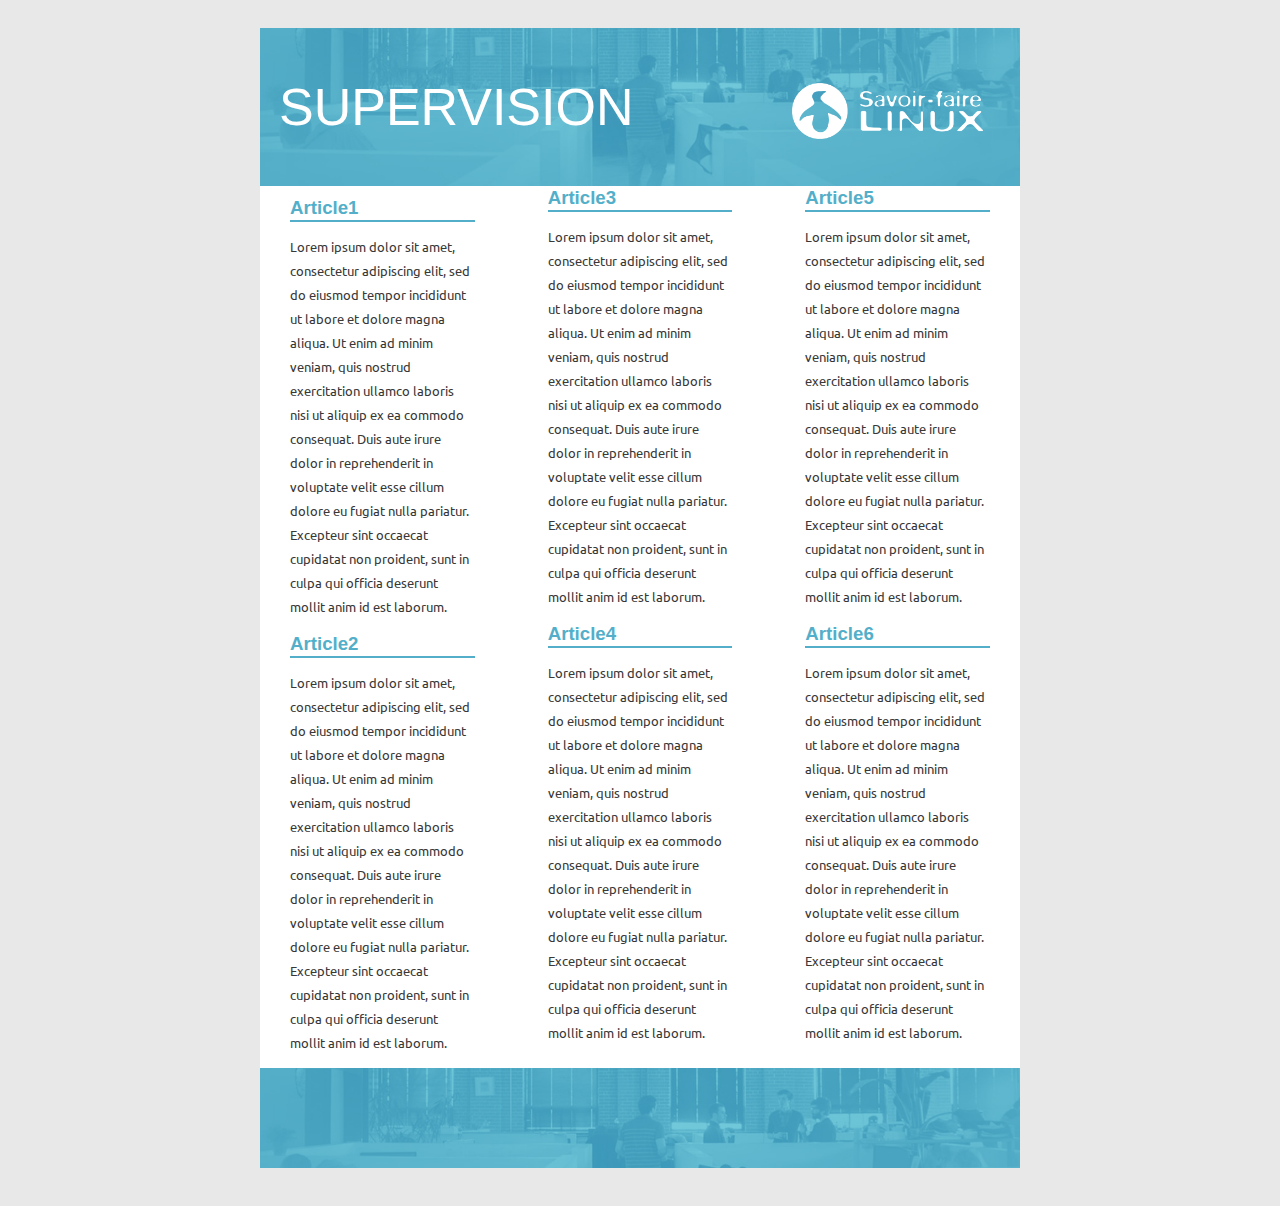
<file: archives/2014-09-18/index.html>
<!DOCTYPE html>


<html xmlns="http://www.w3.org/1999/xhtml">
  <head>
    <meta http-equiv="Content-Type" content="text/html; charset=utf-8" />
    <meta name="viewport" content="width=device-width, initial-scale=1.0">
    <title>Article1 &mdash; Sfl Monitoring News 0.1 documentation</title>
    
    <link rel="stylesheet" href="_static/sfl-monitoring-news.css" type="text/css" />
    <link rel="stylesheet" href="_static/pygments.css" type="text/css" />
    
    <script type="text/javascript">
      var DOCUMENTATION_OPTIONS = {
        URL_ROOT:    '',
        VERSION:     '0.1',
        COLLAPSE_INDEX: false,
        FILE_SUFFIX: '.html',
        HAS_SOURCE:  true
      };
    </script>
    <script type="text/javascript" src="_static/jquery.js"></script>
    <script type="text/javascript" src="_static/underscore.js"></script>
    <script type="text/javascript" src="_static/doctools.js"></script>
    <link rel="shortcut icon" href="_static/sfl.ico"/>
    <link rel="top" title="Sfl Monitoring News 0.1 documentation" href="#" />
    <link rel="stylesheet" type="text/css" href="http://fonts.googleapis.com/css?family=Ubuntu:regular,bold&subset=Latin">

  </head>
  <body>
    <div class="header" style="position: relative; left: 0; top: 0;">
        <img src="_static/header.jpg" alt="header" width="100%" style="position: relative; top: 0; left: 0;">
        <div style="position: absolute; top: 50%; left: 2.5%;">SUPERVISION</div>
        <img src="_static/sfl.png" height="35%" alt="Savoir-Faire Linux" style="position: absolute; top: 35%; left: 70%;">
    </div>
    <div class="related">
      <h3>Navigation</h3>
      <ul>
        <li class="right" style="margin-right: 10px">
          <a href="genindex.html" title="General Index"
             accesskey="I">index</a></li>
        <li><a href="#">Sfl Monitoring News 0.1 documentation</a> &raquo;</li> 
      </ul>
    </div>
    <div class="document">
            <div class="body">
                
  <div class="section" id="article1">
<h1>Article1<a class="headerlink" href="#article1" title="Permalink to this headline">¶</a></h1>
<p>Lorem ipsum dolor sit amet, consectetur adipiscing elit, sed do eiusmod tempor incididunt ut labore et dolore magna aliqua. Ut enim ad minim veniam, quis nostrud exercitation ullamco laboris nisi ut aliquip ex ea commodo consequat. Duis aute irure dolor in reprehenderit in voluptate velit esse cillum dolore eu fugiat nulla pariatur. Excepteur sint occaecat cupidatat non proident, sunt in culpa qui officia deserunt mollit anim id est laborum.</p>
</div>
<div class="section" id="article2">
<h1>Article2<a class="headerlink" href="#article2" title="Permalink to this headline">¶</a></h1>
<p>Lorem ipsum dolor sit amet, consectetur adipiscing elit, sed do eiusmod tempor incididunt ut labore et dolore magna aliqua. Ut enim ad minim veniam, quis nostrud exercitation ullamco laboris nisi ut aliquip ex ea commodo consequat. Duis aute irure dolor in reprehenderit in voluptate velit esse cillum dolore eu fugiat nulla pariatur. Excepteur sint occaecat cupidatat non proident, sunt in culpa qui officia deserunt mollit anim id est laborum.</p>
</div>
<div class="section" id="article3">
<h1>Article3<a class="headerlink" href="#article3" title="Permalink to this headline">¶</a></h1>
<p>Lorem ipsum dolor sit amet, consectetur adipiscing elit, sed do eiusmod tempor incididunt ut labore et dolore magna aliqua. Ut enim ad minim veniam, quis nostrud exercitation ullamco laboris nisi ut aliquip ex ea commodo consequat. Duis aute irure dolor in reprehenderit in voluptate velit esse cillum dolore eu fugiat nulla pariatur. Excepteur sint occaecat cupidatat non proident, sunt in culpa qui officia deserunt mollit anim id est laborum.</p>
</div>
<div class="section" id="article4">
<h1>Article4<a class="headerlink" href="#article4" title="Permalink to this headline">¶</a></h1>
<p>Lorem ipsum dolor sit amet, consectetur adipiscing elit, sed do eiusmod tempor incididunt ut labore et dolore magna aliqua. Ut enim ad minim veniam, quis nostrud exercitation ullamco laboris nisi ut aliquip ex ea commodo consequat. Duis aute irure dolor in reprehenderit in voluptate velit esse cillum dolore eu fugiat nulla pariatur. Excepteur sint occaecat cupidatat non proident, sunt in culpa qui officia deserunt mollit anim id est laborum.</p>
</div>
<div class="section" id="article5">
<h1>Article5<a class="headerlink" href="#article5" title="Permalink to this headline">¶</a></h1>
<p>Lorem ipsum dolor sit amet, consectetur adipiscing elit, sed do eiusmod tempor incididunt ut labore et dolore magna aliqua. Ut enim ad minim veniam, quis nostrud exercitation ullamco laboris nisi ut aliquip ex ea commodo consequat. Duis aute irure dolor in reprehenderit in voluptate velit esse cillum dolore eu fugiat nulla pariatur. Excepteur sint occaecat cupidatat non proident, sunt in culpa qui officia deserunt mollit anim id est laborum.</p>
</div>
<div class="section" id="article6">
<h1>Article6<a class="headerlink" href="#article6" title="Permalink to this headline">¶</a></h1>
<p>Lorem ipsum dolor sit amet, consectetur adipiscing elit, sed do eiusmod tempor incididunt ut labore et dolore magna aliqua. Ut enim ad minim veniam, quis nostrud exercitation ullamco laboris nisi ut aliquip ex ea commodo consequat. Duis aute irure dolor in reprehenderit in voluptate velit esse cillum dolore eu fugiat nulla pariatur. Excepteur sint occaecat cupidatat non proident, sunt in culpa qui officia deserunt mollit anim id est laborum.</p>
</div>


            </div>
    </div>
    <div class="related">
      <h3>Navigation</h3>
      <ul>
        <li class="right" style="margin-right: 10px">
          <a href="genindex.html" title="General Index"
             >index</a></li>
        <li><a href="#">Sfl Monitoring News 0.1 documentation</a> &raquo;</li> 
      </ul>
    </div>
    <div class="footer">
        <img src="_static/header.jpg" alt="header" width="100%" aligh: "top">
    </div>
  </body>
</html>
</file>
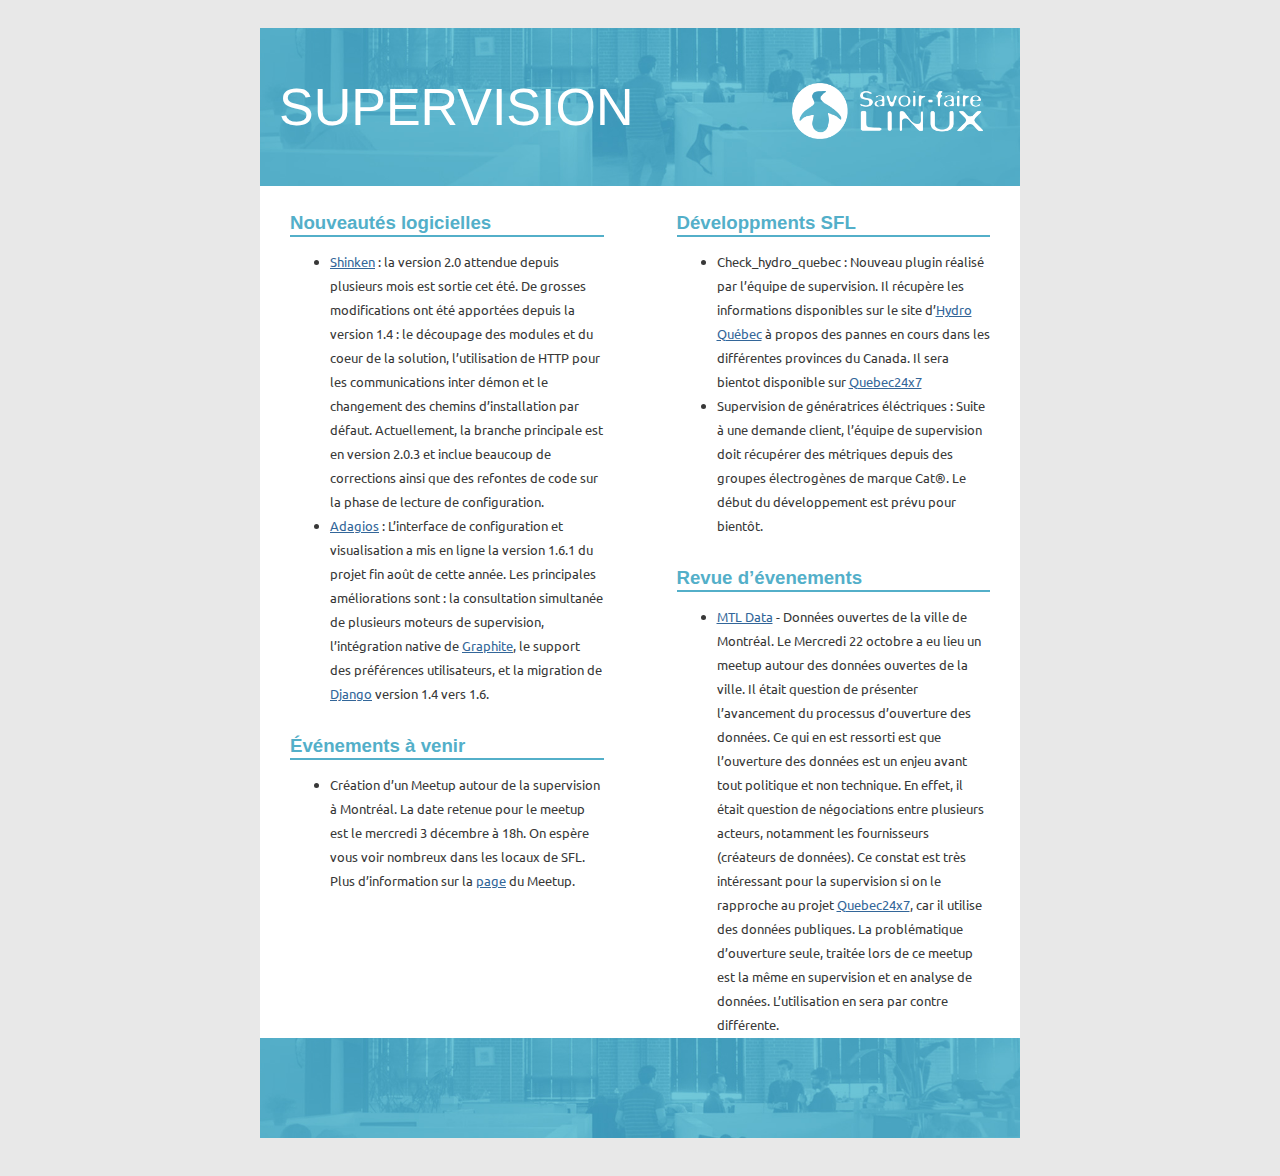
<file: archives/2014-11-14/index.html>
<!DOCTYPE html>


<html xmlns="http://www.w3.org/1999/xhtml">
  <head>
    <meta http-equiv="Content-Type" content="text/html; charset=utf-8" />
    <meta name="viewport" content="width=device-width, initial-scale=1.0">
    <title>Nouveautés logicielles &mdash; Sfl Monitoring News 0.1 documentation</title>
    
    <link rel="stylesheet" href="_static/sfl-monitoring-news.css" type="text/css" />
    <link rel="stylesheet" href="_static/pygments.css" type="text/css" />
    
    <script type="text/javascript">
      var DOCUMENTATION_OPTIONS = {
        URL_ROOT:    '',
        VERSION:     '0.1',
        COLLAPSE_INDEX: false,
        FILE_SUFFIX: '.html',
        HAS_SOURCE:  true
      };
    </script>
    <script type="text/javascript" src="_static/jquery.js"></script>
    <script type="text/javascript" src="_static/underscore.js"></script>
    <script type="text/javascript" src="_static/doctools.js"></script>
    <link rel="shortcut icon" href="_static/sfl.ico"/>
    <link rel="top" title="Sfl Monitoring News 0.1 documentation" href="#" />
    <link rel="stylesheet" type="text/css" href="http://fonts.googleapis.com/css?family=Ubuntu:regular,bold&subset=Latin">

  </head>
  <body>
    <div class="header" style="position: relative; left: 0; top: 0;">
        <img src="_static/header.jpg" alt="header" width="100%" style="position: relative; top: 0; left: 0;">
        <div style="position: absolute; top: 50%; left: 2.5%;">SUPERVISION</div>
        <img src="_static/sfl.png" height="35%" alt="Savoir-Faire Linux" style="position: absolute; top: 35%; left: 70%;">
    </div>
    <div class="related">
      <h3>Navigation</h3>
      <ul>
        <li class="right" style="margin-right: 10px">
          <a href="genindex.html" title="General Index"
             accesskey="I">index</a></li>
        <li><a href="#">Sfl Monitoring News 0.1 documentation</a> &raquo;</li> 
      </ul>
    </div>
    <div class="document">
            <div class="body">
                
  <div class="section" id="nouveautes-logicielles">
<h1>Nouveautés logicielles<a class="headerlink" href="#nouveautes-logicielles" title="Permalink to this headline">¶</a></h1>
<ul class="simple">
<li><a class="reference external" href="http://www.shinken-monitoring.org">Shinken</a> : la version 2.0 attendue depuis plusieurs mois est sortie cet été.
De grosses modifications ont été apportées depuis la version 1.4 : le découpage
des modules et du coeur de la solution, l&#8217;utilisation de HTTP pour les
communications inter démon et le changement des chemins d&#8217;installation
par défaut. Actuellement, la branche principale est en version 2.0.3 et inclue
beaucoup de corrections ainsi que des refontes de code sur la phase de lecture
de configuration.</li>
<li><a class="reference external" href="http://adagios.org">Adagios</a> : L&#8217;interface de configuration et visualisation a mis en ligne la
version 1.6.1 du projet fin août de cette année. Les principales améliorations
sont : la consultation simultanée de plusieurs moteurs de supervision, l&#8217;intégration
native de <a class="reference external" href="https://github.com/graphite-project/graphite-web">Graphite</a>, le support des préférences utilisateurs, et la migration
de <a class="reference external" href="https://www.djangoproject.com">Django</a> version 1.4 vers 1.6.</li>
</ul>
</div>
<div class="section" id="evenements-a-venir">
<h1>Événements à venir<a class="headerlink" href="#evenements-a-venir" title="Permalink to this headline">¶</a></h1>
<ul class="simple">
<li>Création d&#8217;un Meetup autour de la supervision à Montréal. La date retenue pour
le meetup est le mercredi 3 décembre à 18h. On espère vous voir nombreux dans
les locaux de SFL. Plus d&#8217;information sur la <a class="reference external" href="http://www.meetup.com/Montreal-Monitoring">page</a> du Meetup.</li>
</ul>
<br/>
<br/>
<br/>
<br/>
<br/></div>
<div class="section" id="developpments-sfl">
<h1>Développments SFL<a class="headerlink" href="#developpments-sfl" title="Permalink to this headline">¶</a></h1>
<ul class="simple">
<li>Check_hydro_quebec : Nouveau plugin réalisé par l&#8217;équipe de supervision. Il
récupère les informations disponibles sur le site d&#8217;<a class="reference external" href="http://pannes.hydroquebec.com/pannes/bilan-interruptions-service">Hydro Québec</a> à propos
des pannes en cours dans les différentes provinces du Canada. Il sera bientot
disponible sur <a class="reference external" href="http://quebec247.org">Quebec24x7</a></li>
<li>Supervision de génératrices éléctriques : Suite à une demande client, l&#8217;équipe
de supervision doit récupérer des métriques depuis des groupes électrogènes de
marque Cat®. Le début du développement est prévu pour bientôt.</li>
</ul>
</div>
<div class="section" id="revue-d-evenements">
<h1>Revue d&#8217;évenements<a class="headerlink" href="#revue-d-evenements" title="Permalink to this headline">¶</a></h1>
<ul class="simple">
<li><a class="reference external" href="http://www.meetup.com/mtldata/events/211874062/">MTL Data</a> - Données ouvertes de la ville de Montréal. Le Mercredi 22 octobre
a eu lieu un meetup autour des données ouvertes de la ville. Il était question
de présenter l&#8217;avancement du processus d&#8217;ouverture des données. Ce qui en est
ressorti est que l&#8217;ouverture des données est un enjeu avant tout politique et
non technique. En effet, il était question de négociations entre plusieurs
acteurs, notamment les fournisseurs (créateurs de données). Ce constat est
très intéressant pour la supervision si on le rapproche au projet <a class="reference external" href="http://quebec247.org">Quebec24x7</a>,
car il utilise des données publiques. La problématique d&#8217;ouverture seule,
traitée lors de ce meetup est la même en supervision et en analyse de
données. L&#8217;utilisation en sera par contre différente.</li>
</ul>
</div>


            </div>
    </div>
    <div class="related">
      <h3>Navigation</h3>
      <ul>
        <li class="right" style="margin-right: 10px">
          <a href="genindex.html" title="General Index"
             >index</a></li>
        <li><a href="#">Sfl Monitoring News 0.1 documentation</a> &raquo;</li> 
      </ul>
    </div>
    <div class="footer">
        <img src="_static/header.jpg" alt="header" width="100%" aligh: "top">
    </div>
  </body>
</html>
</file>
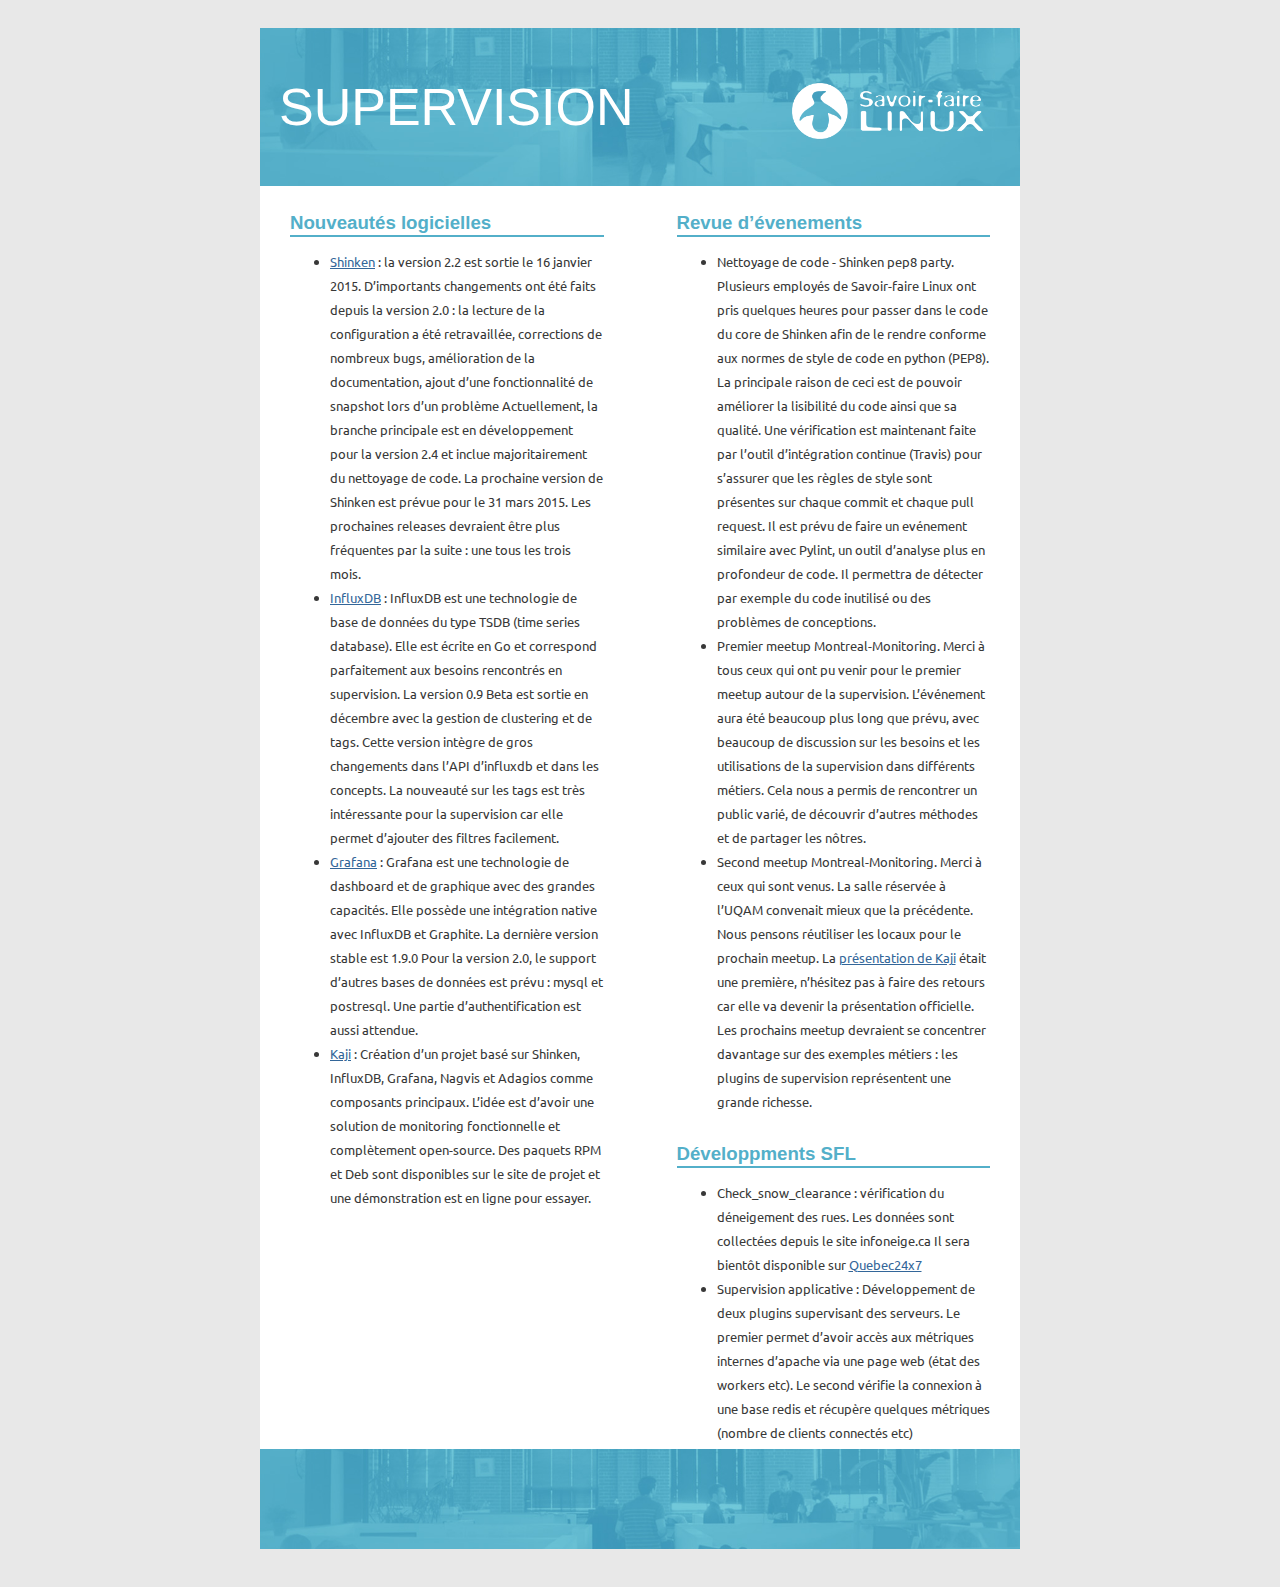
<file: archives/2015-03-03/index.html>
<!DOCTYPE html>


<html xmlns="http://www.w3.org/1999/xhtml">
  <head>
    <meta http-equiv="Content-Type" content="text/html; charset=utf-8" />
    <meta name="viewport" content="width=device-width, initial-scale=1.0">
    <title>Nouveautés logicielles &mdash; Sfl Monitoring News</title>
    
    <link rel="stylesheet" href="_static/sfl-monitoring-news.css" type="text/css" />
    <link rel="stylesheet" href="_static/pygments.css" type="text/css" />
    
    <script type="text/javascript">
      var DOCUMENTATION_OPTIONS = {
        URL_ROOT:    './',
        VERSION:     '',
        COLLAPSE_INDEX: false,
        FILE_SUFFIX: '.html',
        HAS_SOURCE:  true
      };
    </script>
    <script type="text/javascript" src="_static/jquery.js"></script>
    <script type="text/javascript" src="_static/underscore.js"></script>
    <script type="text/javascript" src="_static/doctools.js"></script>
    <link rel="shortcut icon" href="_static/sfl.ico"/>
    <link rel="top" title="Sfl Monitoring News" href="#" />
    <link rel="stylesheet" type="text/css" href="http://fonts.googleapis.com/css?family=Ubuntu:regular,bold&subset=Latin">

  </head>
  <body>
    <div class="header" style="position: relative; left: 0; top: 0;">
        <img src="_static/header.jpg" alt="header" width="100%" style="position: relative; top: 0; left: 0;">
        <div style="position: absolute; top: 50%; left: 2.5%;">SUPERVISION</div>
        <img src="_static/sfl.png" height="35%" alt="Savoir-Faire Linux" style="position: absolute; top: 35%; left: 70%;">
    </div>
    <div class="related">
      <h3>Navigation</h3>
      <ul>
        <li class="right" style="margin-right: 10px">
          <a href="genindex.html" title="General Index"
             accesskey="I">index</a></li>
        <li><a href="#">Sfl Monitoring News</a> &raquo;</li> 
      </ul>
    </div>
    <div class="document">
            <div class="body">
                
  <div class="section" id="nouveautes-logicielles">
<h1>Nouveautés logicielles<a class="headerlink" href="#nouveautes-logicielles" title="Permalink to this headline">¶</a></h1>
<ul class="simple">
<li><a class="reference external" href="http://www.shinken-monitoring.org">Shinken</a> : la version 2.2 est sortie le 16 janvier 2015.
D&#8217;importants changements ont été faits depuis la version 2.0 : la lecture
de la configuration a été retravaillée, corrections de nombreux bugs, amélioration de la
documentation, ajout d&#8217;une fonctionnalité de snapshot lors d&#8217;un problème
Actuellement, la branche principale est en développement pour la version 2.4 et inclue majoritairement
du nettoyage de code. La prochaine version de Shinken est prévue pour le 31 mars 2015.
Les prochaines releases devraient être plus fréquentes par la suite : une tous les trois mois.</li>
<li><a class="reference external" href="http://influxdb.com">InfluxDB</a> : InfluxDB est une technologie de base de données du type TSDB (time series database).
Elle est écrite en Go et correspond parfaitement aux besoins rencontrés en supervision.
La version 0.9 Beta est sortie en décembre avec la gestion de clustering et de tags.
Cette version intègre de gros changements dans l&#8217;API d&#8217;influxdb et dans les concepts.
La nouveauté sur les tags est très intéressante pour la supervision car elle permet d&#8217;ajouter
des filtres facilement.</li>
<li><a class="reference external" href="https://grafana.org">Grafana</a> : Grafana est une technologie de dashboard et de graphique avec des grandes capacités.
Elle possède une intégration native avec InfluxDB et Graphite. La dernière version stable est 1.9.0
Pour la version 2.0, le support d&#8217;autres bases de données est prévu : mysql et postresql.
Une partie d&#8217;authentification est aussi attendue.</li>
<li><a class="reference external" href="https://kaji-project.org">Kaji</a> : Création d&#8217;un projet basé sur Shinken, InfluxDB, Grafana, Nagvis et Adagios comme composants principaux.
L&#8217;idée est d&#8217;avoir une solution de monitoring fonctionnelle et complètement open-source.
Des paquets RPM et Deb sont disponibles sur le site de projet et une démonstration est en ligne pour essayer.</li>
</ul>
<br/>
<br/>
<br/>
<br/>
<br/>
<br/>
<br/>
<br/>
<br/></div>
<div class="section" id="revue-d-evenements">
<h1>Revue d&#8217;évenements<a class="headerlink" href="#revue-d-evenements" title="Permalink to this headline">¶</a></h1>
<ul class="simple">
<li>Nettoyage de code - Shinken pep8 party.
Plusieurs employés de Savoir-faire Linux ont pris quelques heures pour passer dans le code du core de Shinken
afin de le rendre conforme aux normes de style de code en python (PEP8).
La principale raison de ceci est de pouvoir améliorer la lisibilité du code ainsi que sa qualité.
Une vérification est maintenant faite par l&#8217;outil d&#8217;intégration continue (Travis) pour s&#8217;assurer que les règles
de style sont présentes sur chaque commit et chaque pull request.
Il est prévu de faire un evénement similaire avec Pylint, un outil d&#8217;analyse plus en profondeur de code.
Il permettra de détecter par exemple du code inutilisé ou des problèmes de conceptions.</li>
<li>Premier meetup Montreal-Monitoring.
Merci à tous ceux qui ont pu venir pour le premier meetup autour de la supervision.
L&#8217;événement aura été beaucoup plus long que prévu, avec beaucoup de discussion sur les besoins et
les utilisations de la supervision dans différents métiers.
Cela nous a permis de rencontrer un public varié, de découvrir d&#8217;autres méthodes et de partager
les nôtres.</li>
<li>Second meetup Montreal-Monitoring.
Merci à ceux qui sont venus. La salle réservée à l&#8217;UQAM convenait mieux que la précédente.
Nous pensons réutiliser les locaux pour le prochain meetup.
La <a class="reference external" href="http://savoirfairelinux.github.io/presentations/meetup/2015-03-02/">présentation de Kaji</a> était une première, n&#8217;hésitez pas à faire des retours
car elle va devenir la présentation officielle.
Les prochains meetup devraient se concentrer davantage sur des exemples métiers :
les plugins de supervision représentent une grande richesse.</li>
</ul>
</div>
<div class="section" id="developpments-sfl">
<h1>Développments SFL<a class="headerlink" href="#developpments-sfl" title="Permalink to this headline">¶</a></h1>
<ul class="simple">
<li>Check_snow_clearance : vérification du déneigement des rues. Les données sont collectées depuis le site
infoneige.ca Il sera bientôt disponible sur <a class="reference external" href="http://quebec247.org">Quebec24x7</a></li>
<li>Supervision applicative : Développement de deux plugins supervisant des serveurs.
Le premier permet d&#8217;avoir accès aux métriques internes d&#8217;apache via une page web (état des workers etc).
Le second vérifie la connexion à une base redis et récupère quelques métriques (nombre de clients connectés etc)</li>
</ul>
</div>


            </div>
    </div>
    <div class="related">
      <h3>Navigation</h3>
      <ul>
        <li class="right" style="margin-right: 10px">
          <a href="genindex.html" title="General Index"
             >index</a></li>
        <li><a href="#">Sfl Monitoring News</a> &raquo;</li> 
      </ul>
    </div>
    <div class="footer">
        <img src="_static/header.jpg" alt="header" width="100%" aligh: "top">
    </div>
  </body>
</html>
</file>
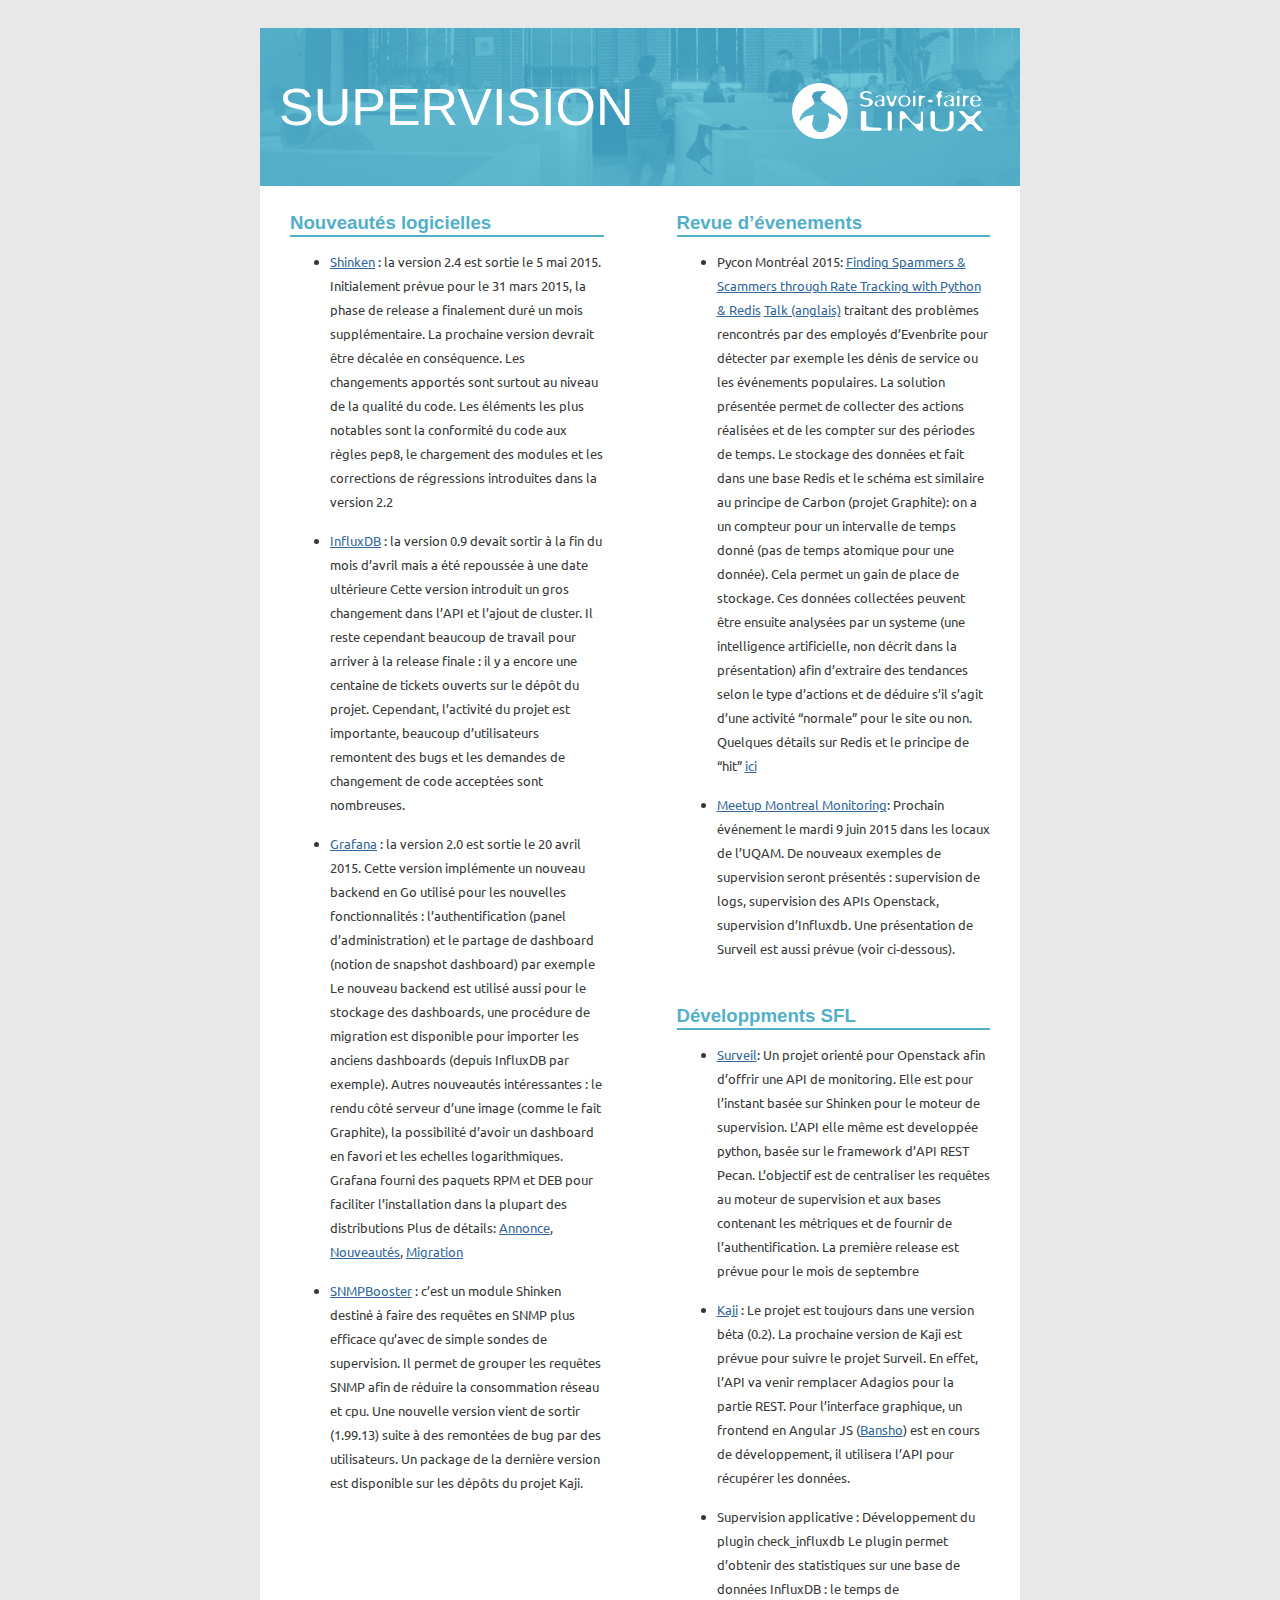
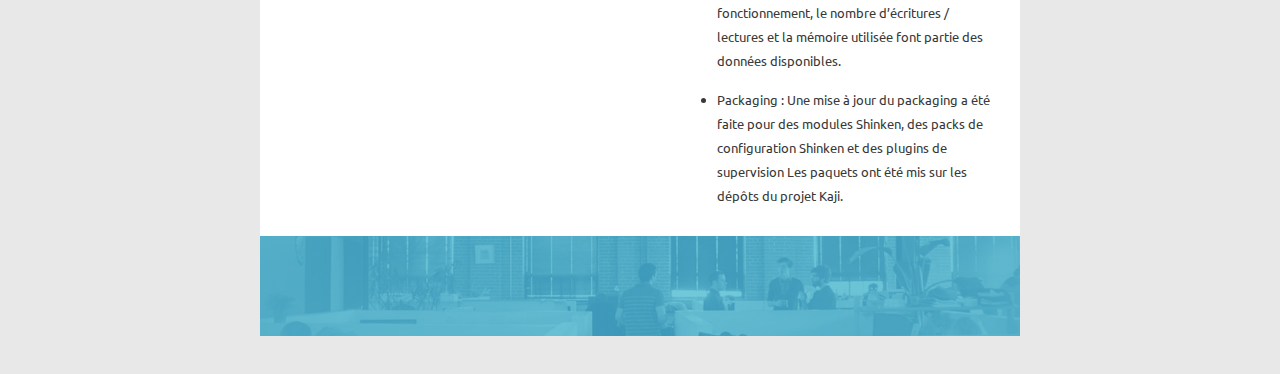
<file: archives/2015-05-21/index.html>
<!DOCTYPE html>


<html xmlns="http://www.w3.org/1999/xhtml">
  <head>
    <meta http-equiv="Content-Type" content="text/html; charset=utf-8" />
    <meta name="viewport" content="width=device-width, initial-scale=1.0">
    <title>Nouveautés logicielles &mdash; Sfl Monitoring News</title>
    
    <link rel="stylesheet" href="_static/sfl-monitoring-news.css" type="text/css" />
    <link rel="stylesheet" href="_static/pygments.css" type="text/css" />
    
    <script type="text/javascript">
      var DOCUMENTATION_OPTIONS = {
        URL_ROOT:    './',
        VERSION:     '',
        COLLAPSE_INDEX: false,
        FILE_SUFFIX: '.html',
        HAS_SOURCE:  true
      };
    </script>
    <script type="text/javascript" src="_static/jquery.js"></script>
    <script type="text/javascript" src="_static/underscore.js"></script>
    <script type="text/javascript" src="_static/doctools.js"></script>
    <link rel="shortcut icon" href="_static/sfl.ico"/>
    <link rel="top" title="Sfl Monitoring News" href="#" />
    <link rel="stylesheet" type="text/css" href="http://fonts.googleapis.com/css?family=Ubuntu:regular,bold&subset=Latin">

  </head>
  <body>
    <div class="header" style="position: relative; left: 0; top: 0;">
        <img src="_static/header.jpg" alt="header" width="100%" style="position: relative; top: 0; left: 0;">
        <div style="position: absolute; top: 50%; left: 2.5%;">SUPERVISION</div>
        <img src="_static/sfl.png" height="35%" alt="Savoir-Faire Linux" style="position: absolute; top: 35%; left: 70%;">
    </div>
    <div class="related">
      <h3>Navigation</h3>
      <ul>
        <li class="right" style="margin-right: 10px">
          <a href="genindex.html" title="General Index"
             accesskey="I">index</a></li>
        <li><a href="#">Sfl Monitoring News</a> &raquo;</li> 
      </ul>
    </div>
    <div class="document">
            <div class="body">
                
  <div class="section" id="nouveautes-logicielles">
<h1>Nouveautés logicielles<a class="headerlink" href="#nouveautes-logicielles" title="Permalink to this headline">¶</a></h1>
<ul class="simple">
<li><a class="reference external" href="http://www.shinken-monitoring.org">Shinken</a> : la version 2.4 est sortie le 5 mai 2015.
Initialement prévue pour le 31 mars 2015, la phase de release a finalement duré un mois supplémentaire.
La prochaine version devrait être décalée en conséquence.
Les changements apportés sont surtout au niveau de la qualité du code.
Les éléments les plus notables sont la conformité du code aux règles pep8,
le chargement des modules et les corrections de régressions introduites dans la version 2.2</li>
<li><a class="reference external" href="http://influxdb.com">InfluxDB</a> : la version 0.9 devait sortir à la fin du mois d&#8217;avril mais a été repoussée à une date ultérieure
Cette version introduit un gros changement dans l&#8217;API et l&#8217;ajout de cluster.
Il reste cependant beaucoup de travail pour arriver à la release finale : il y a encore une centaine
de tickets ouverts sur le dépôt du projet. Cependant, l&#8217;activité du projet est importante,
beaucoup d&#8217;utilisateurs remontent des bugs et les demandes de changement de code acceptées sont nombreuses.</li>
<li><a class="reference external" href="https://grafana.org">Grafana</a> : la version 2.0 est sortie le 20 avril 2015.
Cette version implémente un nouveau backend en Go utilisé pour les nouvelles fonctionnalités :
l&#8217;authentification (panel d&#8217;administration) et le partage de dashboard (notion de snapshot dashboard) par exemple
Le nouveau backend est utilisé aussi pour le stockage des dashboards, une procédure de migration est disponible
pour importer les anciens dashboards (depuis InfluxDB par exemple).
Autres nouveautés intéressantes : le rendu côté serveur d&#8217;une image (comme le fait Graphite),
la possibilité d&#8217;avoir un dashboard en favori et les echelles logarithmiques.
Grafana fourni des paquets RPM et DEB pour faciliter l&#8217;installation dans la plupart des distributions
Plus de détails: <a class="reference external" href="http://grafana.org/blog/2015/04/20/Grafana-2-Released.html">Annonce</a>, <a class="reference external" href="http://docs.grafana.org/guides/whats-new-in-v2/">Nouveautés</a>, <a class="reference external" href="http://docs.grafana.org/installation/migrating_to2/">Migration</a></li>
<li><a class="reference external" href="https://github.com/savoirfairelinux/mod-booster-snmp.git">SNMPBooster</a> : c&#8217;est un module Shinken destiné à faire des requêtes en SNMP plus efficace qu&#8217;avec
de simple sondes de supervision. Il permet de grouper les requêtes SNMP afin de réduire la consommation réseau et cpu.
Une nouvelle version vient de sortir (1.99.13) suite à des remontées de bug par des utilisateurs.
Un package de la dernière version est disponible sur les dépôts du projet Kaji.</li>
</ul>
<br/>
<br/>
<br/>
<br/>
<br/>
<br/>
<br/>
<br/>
<br/>
<br/>
<br/>
<br/>
<br/></div>
<div class="section" id="revue-d-evenements">
<h1>Revue d&#8217;évenements<a class="headerlink" href="#revue-d-evenements" title="Permalink to this headline">¶</a></h1>
<ul class="simple">
<li>Pycon Montréal 2015: <a class="reference external" href="https://us.pycon.org/2015/schedule/presentation/383/">Finding Spammers &amp; Scammers through Rate Tracking with Python &amp; Redis</a>
<a class="reference external" href="https://www.youtube.com/watch?v=tIBkiXvEAC0">Talk (anglais)</a> traitant des problèmes rencontrés par des employés d&#8217;Evenbrite pour détecter
par exemple les dénis de service ou les événements populaires.
La solution présentée permet de collecter des actions réalisées et de les compter sur des périodes de temps.
Le stockage des données et fait dans une base Redis et le schéma est similaire au principe de Carbon (projet Graphite):
on a un compteur pour un intervalle de temps donné (pas de temps atomique pour une donnée). Cela permet un
gain de place de stockage.
Ces données collectées peuvent être ensuite analysées par un systeme (une intelligence artificielle, non décrit dans la présentation)
afin d&#8217;extraire des tendances selon le type d&#8217;actions et de déduire s&#8217;il s&#8217;agit d&#8217;une activité &#8220;normale&#8221; pour le site ou non.
Quelques détails sur Redis et le principe de &#8220;hit&#8221; <a class="reference external" href="https://engineering.eventbrite.com/heavy-hitters-in-redis/">ici</a></li>
<li><a class="reference external" href="https://www.meetup.com/Montreal-Monitoring">Meetup Montreal Monitoring</a>: Prochain événement le mardi 9 juin 2015 dans les locaux de l&#8217;UQAM.
De nouveaux exemples de supervision seront présentés : supervision de logs,  supervision des APIs Openstack,
supervision d&#8217;Influxdb. Une présentation de Surveil est aussi prévue (voir ci-dessous).</li>
</ul>
</div>
<div class="section" id="developpments-sfl">
<h1>Développments SFL<a class="headerlink" href="#developpments-sfl" title="Permalink to this headline">¶</a></h1>
<ul class="simple">
<li><a class="reference external" href="https://github.com/stackforge/surveil">Surveil</a>: Un projet orienté pour Openstack afin d&#8217;offrir une API de monitoring.
Elle est pour l&#8217;instant basée sur Shinken pour le moteur de supervision.
L&#8217;API elle même est developpée python, basée sur le framework d&#8217;API REST Pecan.
L&#8217;objectif est de centraliser les requêtes au moteur de supervision et aux bases contenant
les métriques et de fournir de l&#8217;authentification.
La première release est prévue pour le mois de septembre</li>
<li><a class="reference external" href="https://kaji-project.org">Kaji</a> : Le projet est toujours dans une version béta (0.2). La prochaine version de Kaji est prévue pour suivre
le projet Surveil. En effet, l&#8217;API va venir remplacer Adagios pour la partie REST. Pour l&#8217;interface graphique,
un frontend en Angular JS (<a class="reference external" href="https://github.com/stackforge/bansho">Bansho</a>) est en cours de développement, il utilisera l&#8217;API pour récupérer les données.</li>
<li>Supervision applicative : Développement du plugin check_influxdb
Le plugin permet d&#8217;obtenir des statistiques sur une base de données InfluxDB :
le temps de fonctionnement, le nombre d&#8217;écritures / lectures et la mémoire utilisée font
partie des données disponibles.</li>
<li>Packaging : Une mise à jour du packaging a été faite pour des modules Shinken,
des packs de configuration Shinken et des plugins de supervision
Les paquets ont été mis sur les dépôts du projet Kaji.</li>
</ul>
</div>


            </div>
    </div>
    <div class="related">
      <h3>Navigation</h3>
      <ul>
        <li class="right" style="margin-right: 10px">
          <a href="genindex.html" title="General Index"
             >index</a></li>
        <li><a href="#">Sfl Monitoring News</a> &raquo;</li> 
      </ul>
    </div>
    <div class="footer">
        <img src="_static/header.jpg" alt="header" width="100%" aligh: "top">
    </div>
  </body>
</html>
</file>
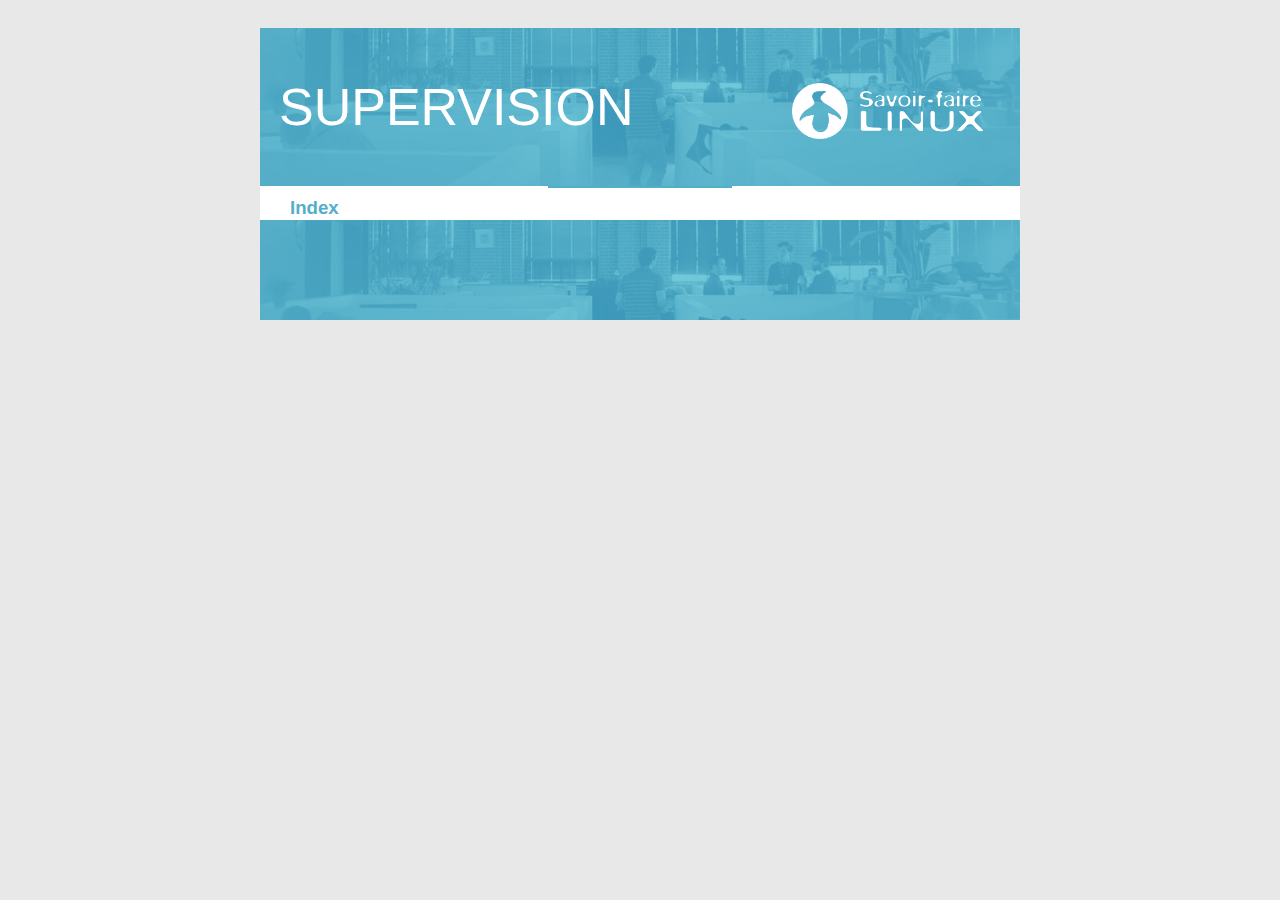
<file: archives/2014-09-18/genindex.html>
<!DOCTYPE html>


<html xmlns="http://www.w3.org/1999/xhtml">
  <head>
    <meta http-equiv="Content-Type" content="text/html; charset=utf-8" />
    <meta name="viewport" content="width=device-width, initial-scale=1.0">
    <title>Index &mdash; Sfl Monitoring News 0.1 documentation</title>
    
    <link rel="stylesheet" href="_static/sfl-monitoring-news.css" type="text/css" />
    <link rel="stylesheet" href="_static/pygments.css" type="text/css" />
    
    <script type="text/javascript">
      var DOCUMENTATION_OPTIONS = {
        URL_ROOT:    '',
        VERSION:     '0.1',
        COLLAPSE_INDEX: false,
        FILE_SUFFIX: '.html',
        HAS_SOURCE:  true
      };
    </script>
    <script type="text/javascript" src="_static/jquery.js"></script>
    <script type="text/javascript" src="_static/underscore.js"></script>
    <script type="text/javascript" src="_static/doctools.js"></script>
    <link rel="shortcut icon" href="_static/sfl.ico"/>
    <link rel="top" title="Sfl Monitoring News 0.1 documentation" href="index.html" />
    <link rel="stylesheet" type="text/css" href="http://fonts.googleapis.com/css?family=Ubuntu:regular,bold&subset=Latin">

  </head>
  <body>
    <div class="header" style="position: relative; left: 0; top: 0;">
        <img src="_static/header.jpg" alt="header" width="100%" style="position: relative; top: 0; left: 0;">
        <div style="position: absolute; top: 50%; left: 2.5%;">SUPERVISION</div>
        <img src="_static/sfl.png" height="35%" alt="Savoir-Faire Linux" style="position: absolute; top: 35%; left: 70%;">
    </div>
    <div class="related">
      <h3>Navigation</h3>
      <ul>
        <li class="right" style="margin-right: 10px">
          <a href="#" title="General Index"
             accesskey="I">index</a></li>
        <li><a href="index.html">Sfl Monitoring News 0.1 documentation</a> &raquo;</li> 
      </ul>
    </div>
    <div class="document">
            <div class="body">
                

<h1 id="index">Index</h1>

<div class="genindex-jumpbox">
 
</div>


            </div>
    </div>
    <div class="related">
      <h3>Navigation</h3>
      <ul>
        <li class="right" style="margin-right: 10px">
          <a href="#" title="General Index"
             >index</a></li>
        <li><a href="index.html">Sfl Monitoring News 0.1 documentation</a> &raquo;</li> 
      </ul>
    </div>
    <div class="footer">
        <img src="_static/header.jpg" alt="header" width="100%" aligh: "top">
    </div>
  </body>
</html>
</file>
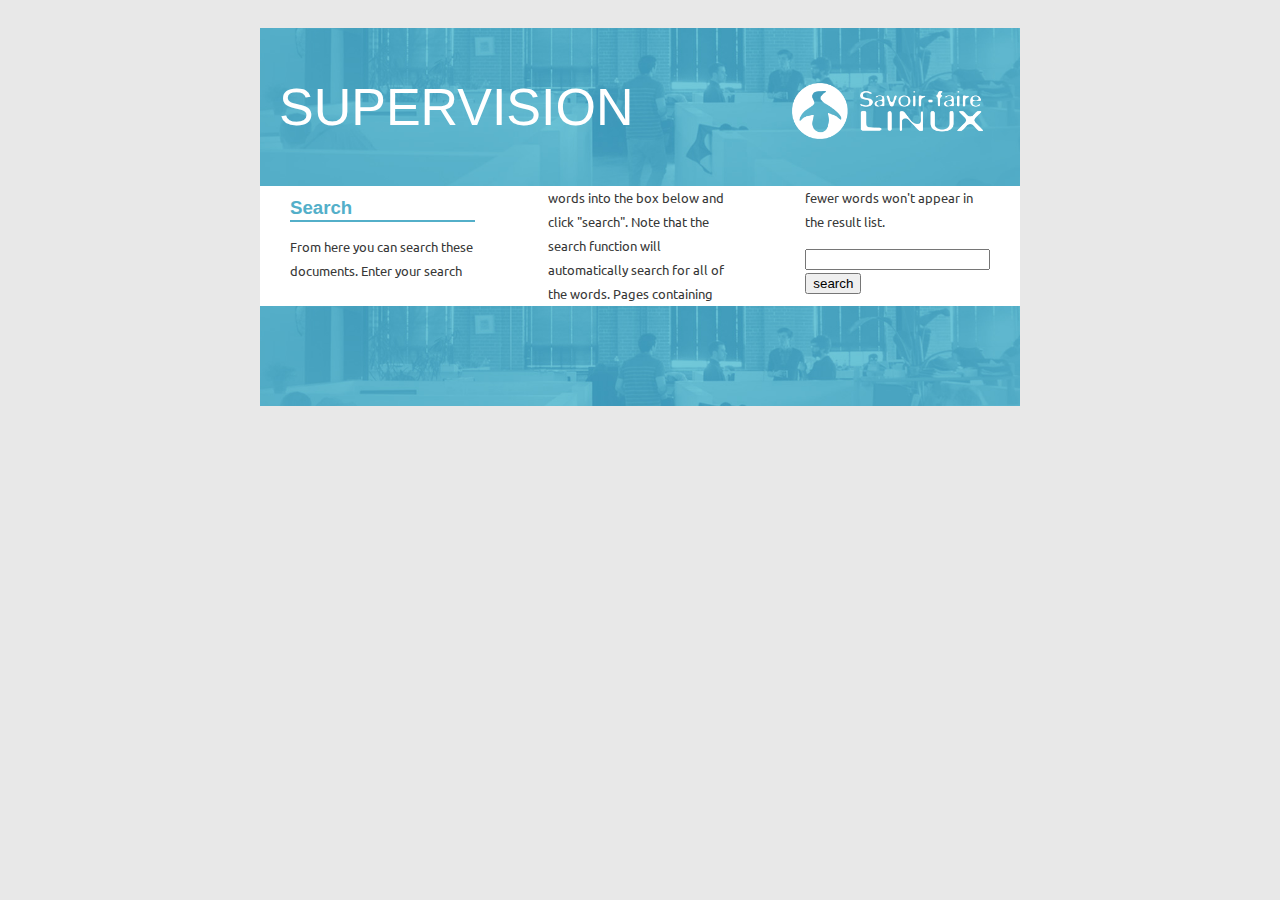
<file: archives/2014-09-18/search.html>
<!DOCTYPE html>


<html xmlns="http://www.w3.org/1999/xhtml">
  <head>
    <meta http-equiv="Content-Type" content="text/html; charset=utf-8" />
    <meta name="viewport" content="width=device-width, initial-scale=1.0">
    <title>Search &mdash; Sfl Monitoring News 0.1 documentation</title>
    
    <link rel="stylesheet" href="_static/sfl-monitoring-news.css" type="text/css" />
    <link rel="stylesheet" href="_static/pygments.css" type="text/css" />
    
    <script type="text/javascript">
      var DOCUMENTATION_OPTIONS = {
        URL_ROOT:    '',
        VERSION:     '0.1',
        COLLAPSE_INDEX: false,
        FILE_SUFFIX: '.html',
        HAS_SOURCE:  true
      };
    </script>
    <script type="text/javascript" src="_static/jquery.js"></script>
    <script type="text/javascript" src="_static/underscore.js"></script>
    <script type="text/javascript" src="_static/doctools.js"></script>
    <script type="text/javascript" src="_static/searchtools.js"></script>
    <link rel="shortcut icon" href="_static/sfl.ico"/>
    <link rel="top" title="Sfl Monitoring News 0.1 documentation" href="index.html" />
  <script type="text/javascript">
    jQuery(function() { Search.loadIndex("searchindex.js"); });
  </script>
  
  <script type="text/javascript" id="searchindexloader"></script>
  
    <link rel="stylesheet" type="text/css" href="http://fonts.googleapis.com/css?family=Ubuntu:regular,bold&subset=Latin">


  </head>
  <body>
    <div class="header" style="position: relative; left: 0; top: 0;">
        <img src="_static/header.jpg" alt="header" width="100%" style="position: relative; top: 0; left: 0;">
        <div style="position: absolute; top: 50%; left: 2.5%;">SUPERVISION</div>
        <img src="_static/sfl.png" height="35%" alt="Savoir-Faire Linux" style="position: absolute; top: 35%; left: 70%;">
    </div>
    <div class="related">
      <h3>Navigation</h3>
      <ul>
        <li class="right" style="margin-right: 10px">
          <a href="genindex.html" title="General Index"
             accesskey="I">index</a></li>
        <li><a href="index.html">Sfl Monitoring News 0.1 documentation</a> &raquo;</li> 
      </ul>
    </div>
    <div class="document">
            <div class="body">
                
  <h1 id="search-documentation">Search</h1>
  <div id="fallback" class="admonition warning">
  <script type="text/javascript">$('#fallback').hide();</script>
  <p>
    Please activate JavaScript to enable the search
    functionality.
  </p>
  </div>
  <p>
    From here you can search these documents. Enter your search
    words into the box below and click "search". Note that the search
    function will automatically search for all of the words. Pages
    containing fewer words won't appear in the result list.
  </p>
  <form action="" method="get">
    <input type="text" name="q" value="" />
    <input type="submit" value="search" />
    <span id="search-progress" style="padding-left: 10px"></span>
  </form>
  
  <div id="search-results">
  
  </div>

            </div>
    </div>
    <div class="related">
      <h3>Navigation</h3>
      <ul>
        <li class="right" style="margin-right: 10px">
          <a href="genindex.html" title="General Index"
             >index</a></li>
        <li><a href="index.html">Sfl Monitoring News 0.1 documentation</a> &raquo;</li> 
      </ul>
    </div>
    <div class="footer">
        <img src="_static/header.jpg" alt="header" width="100%" aligh: "top">
    </div>
  </body>
</html>
</file>
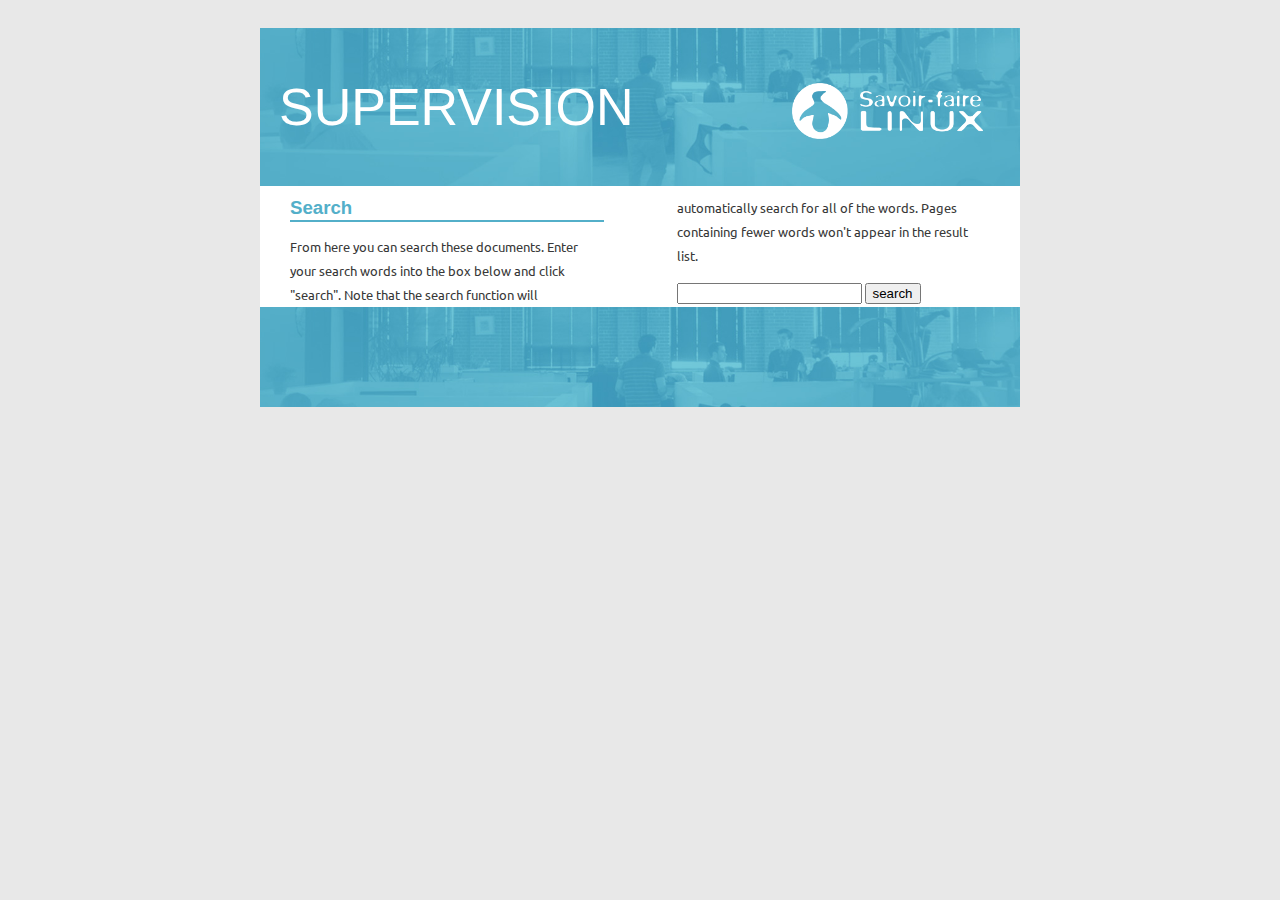
<file: archives/2014-11-14/search.html>
<!DOCTYPE html>


<html xmlns="http://www.w3.org/1999/xhtml">
  <head>
    <meta http-equiv="Content-Type" content="text/html; charset=utf-8" />
    <meta name="viewport" content="width=device-width, initial-scale=1.0">
    <title>Search &mdash; Sfl Monitoring News 0.1 documentation</title>
    
    <link rel="stylesheet" href="_static/sfl-monitoring-news.css" type="text/css" />
    <link rel="stylesheet" href="_static/pygments.css" type="text/css" />
    
    <script type="text/javascript">
      var DOCUMENTATION_OPTIONS = {
        URL_ROOT:    '',
        VERSION:     '0.1',
        COLLAPSE_INDEX: false,
        FILE_SUFFIX: '.html',
        HAS_SOURCE:  true
      };
    </script>
    <script type="text/javascript" src="_static/jquery.js"></script>
    <script type="text/javascript" src="_static/underscore.js"></script>
    <script type="text/javascript" src="_static/doctools.js"></script>
    <script type="text/javascript" src="_static/searchtools.js"></script>
    <link rel="shortcut icon" href="_static/sfl.ico"/>
    <link rel="top" title="Sfl Monitoring News 0.1 documentation" href="index.html" />
  <script type="text/javascript">
    jQuery(function() { Search.loadIndex("searchindex.js"); });
  </script>
  
    <link rel="stylesheet" type="text/css" href="http://fonts.googleapis.com/css?family=Ubuntu:regular,bold&subset=Latin">


  </head>
  <body>
    <div class="header" style="position: relative; left: 0; top: 0;">
        <img src="_static/header.jpg" alt="header" width="100%" style="position: relative; top: 0; left: 0;">
        <div style="position: absolute; top: 50%; left: 2.5%;">SUPERVISION</div>
        <img src="_static/sfl.png" height="35%" alt="Savoir-Faire Linux" style="position: absolute; top: 35%; left: 70%;">
    </div>
    <div class="related">
      <h3>Navigation</h3>
      <ul>
        <li class="right" style="margin-right: 10px">
          <a href="genindex.html" title="General Index"
             accesskey="I">index</a></li>
        <li><a href="index.html">Sfl Monitoring News 0.1 documentation</a> &raquo;</li> 
      </ul>
    </div>
    <div class="document">
            <div class="body">
                
  <h1 id="search-documentation">Search</h1>
  <div id="fallback" class="admonition warning">
  <script type="text/javascript">$('#fallback').hide();</script>
  <p>
    Please activate JavaScript to enable the search
    functionality.
  </p>
  </div>
  <p>
    From here you can search these documents. Enter your search
    words into the box below and click "search". Note that the search
    function will automatically search for all of the words. Pages
    containing fewer words won't appear in the result list.
  </p>
  <form action="" method="get">
    <input type="text" name="q" value="" />
    <input type="submit" value="search" />
    <span id="search-progress" style="padding-left: 10px"></span>
  </form>
  
  <div id="search-results">
  
  </div>

            </div>
    </div>
    <div class="related">
      <h3>Navigation</h3>
      <ul>
        <li class="right" style="margin-right: 10px">
          <a href="genindex.html" title="General Index"
             >index</a></li>
        <li><a href="index.html">Sfl Monitoring News 0.1 documentation</a> &raquo;</li> 
      </ul>
    </div>
    <div class="footer">
        <img src="_static/header.jpg" alt="header" width="100%" aligh: "top">
    </div>
  </body>
</html>
</file>
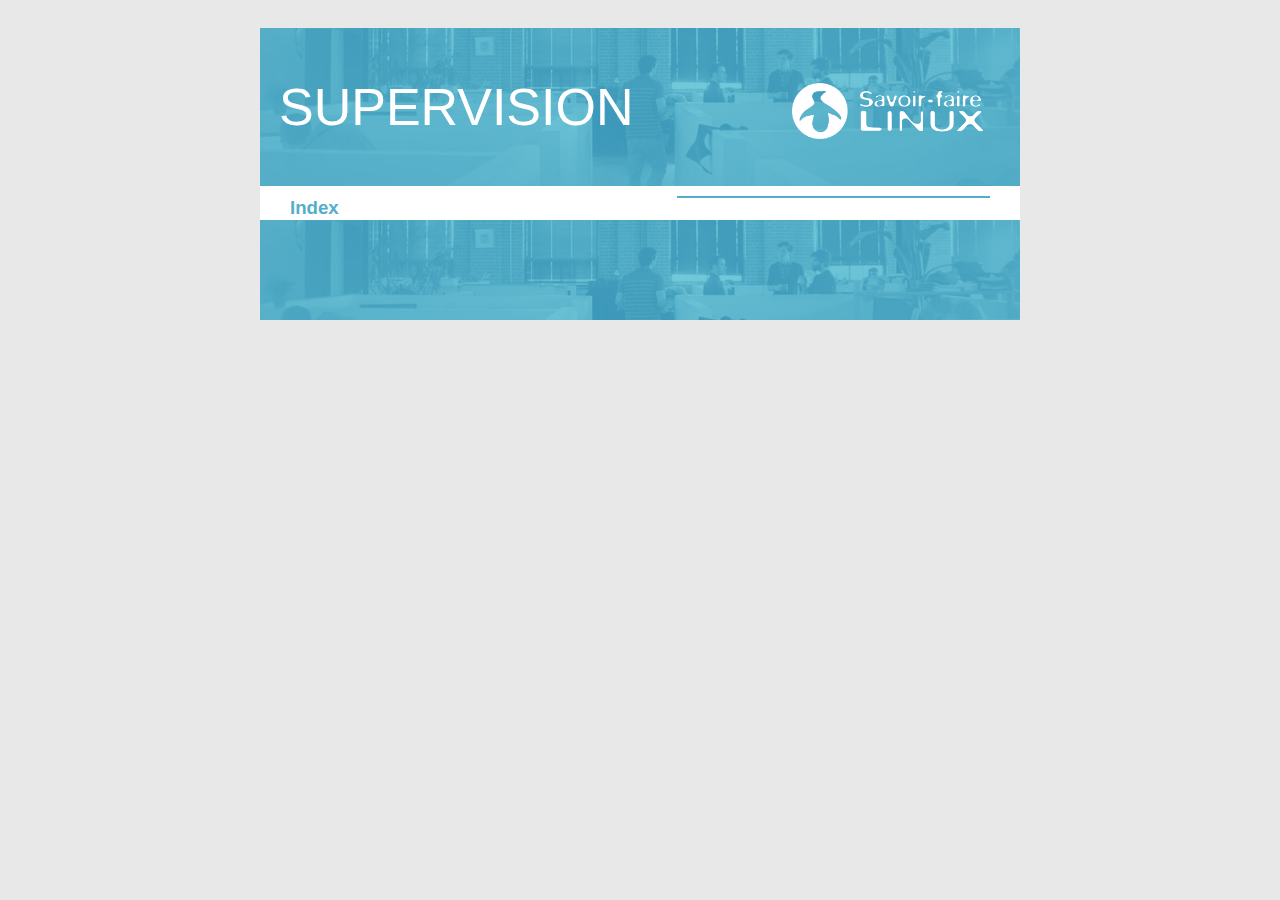
<file: archives/2015-03-03/genindex.html>
<!DOCTYPE html>


<html xmlns="http://www.w3.org/1999/xhtml">
  <head>
    <meta http-equiv="Content-Type" content="text/html; charset=utf-8" />
    <meta name="viewport" content="width=device-width, initial-scale=1.0">
    <title>Index &mdash; Sfl Monitoring News</title>
    
    <link rel="stylesheet" href="_static/sfl-monitoring-news.css" type="text/css" />
    <link rel="stylesheet" href="_static/pygments.css" type="text/css" />
    
    <script type="text/javascript">
      var DOCUMENTATION_OPTIONS = {
        URL_ROOT:    './',
        VERSION:     '',
        COLLAPSE_INDEX: false,
        FILE_SUFFIX: '.html',
        HAS_SOURCE:  true
      };
    </script>
    <script type="text/javascript" src="_static/jquery.js"></script>
    <script type="text/javascript" src="_static/underscore.js"></script>
    <script type="text/javascript" src="_static/doctools.js"></script>
    <link rel="shortcut icon" href="_static/sfl.ico"/>
    <link rel="top" title="Sfl Monitoring News" href="index.html" />
    <link rel="stylesheet" type="text/css" href="http://fonts.googleapis.com/css?family=Ubuntu:regular,bold&subset=Latin">

  </head>
  <body>
    <div class="header" style="position: relative; left: 0; top: 0;">
        <img src="_static/header.jpg" alt="header" width="100%" style="position: relative; top: 0; left: 0;">
        <div style="position: absolute; top: 50%; left: 2.5%;">SUPERVISION</div>
        <img src="_static/sfl.png" height="35%" alt="Savoir-Faire Linux" style="position: absolute; top: 35%; left: 70%;">
    </div>
    <div class="related">
      <h3>Navigation</h3>
      <ul>
        <li class="right" style="margin-right: 10px">
          <a href="#" title="General Index"
             accesskey="I">index</a></li>
        <li><a href="index.html">Sfl Monitoring News</a> &raquo;</li> 
      </ul>
    </div>
    <div class="document">
            <div class="body">
                

<h1 id="index">Index</h1>

<div class="genindex-jumpbox">
 
</div>


            </div>
    </div>
    <div class="related">
      <h3>Navigation</h3>
      <ul>
        <li class="right" style="margin-right: 10px">
          <a href="#" title="General Index"
             >index</a></li>
        <li><a href="index.html">Sfl Monitoring News</a> &raquo;</li> 
      </ul>
    </div>
    <div class="footer">
        <img src="_static/header.jpg" alt="header" width="100%" aligh: "top">
    </div>
  </body>
</html>
</file>
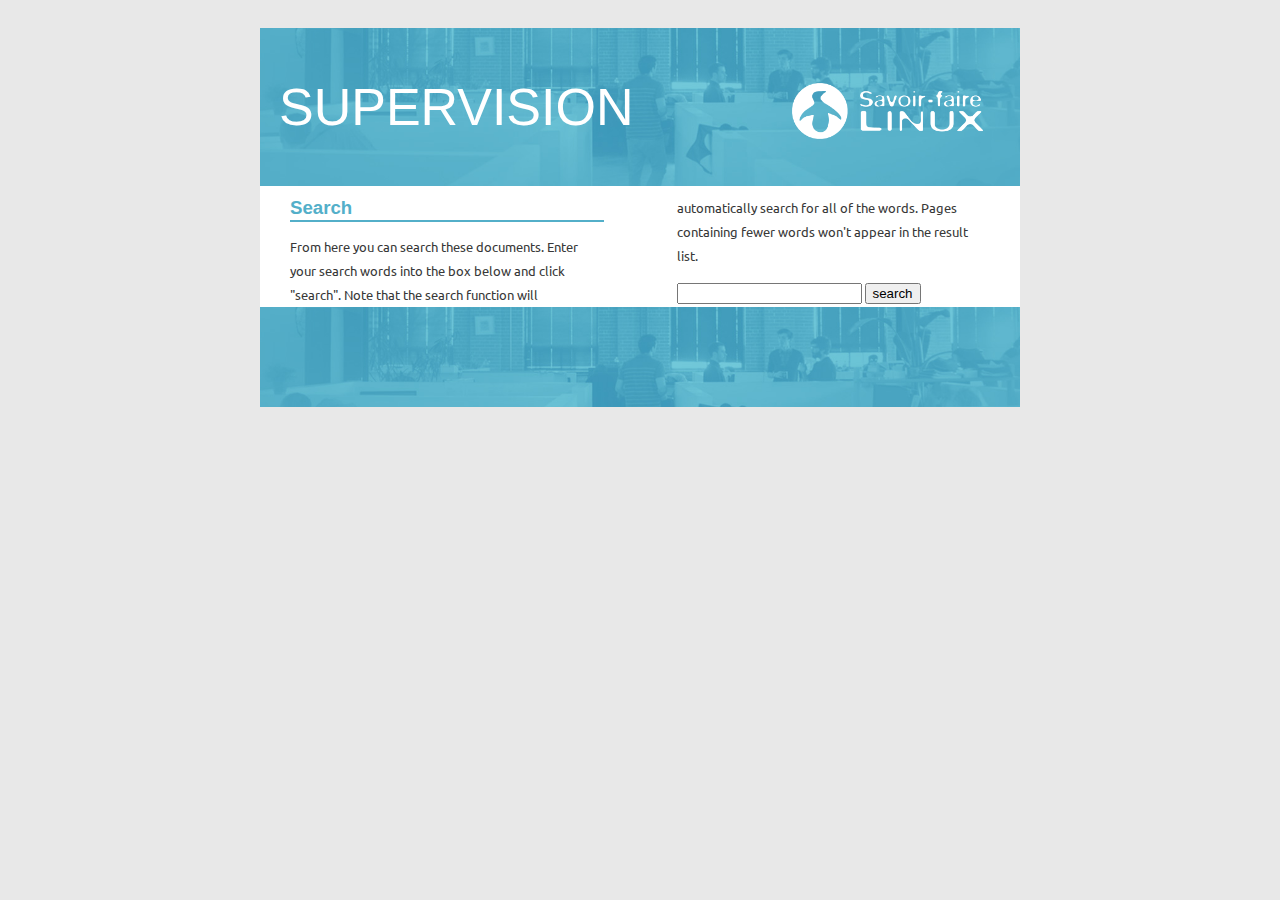
<file: archives/2015-03-03/search.html>
<!DOCTYPE html>


<html xmlns="http://www.w3.org/1999/xhtml">
  <head>
    <meta http-equiv="Content-Type" content="text/html; charset=utf-8" />
    <meta name="viewport" content="width=device-width, initial-scale=1.0">
    <title>Search &mdash; Sfl Monitoring News</title>
    
    <link rel="stylesheet" href="_static/sfl-monitoring-news.css" type="text/css" />
    <link rel="stylesheet" href="_static/pygments.css" type="text/css" />
    
    <script type="text/javascript">
      var DOCUMENTATION_OPTIONS = {
        URL_ROOT:    './',
        VERSION:     '',
        COLLAPSE_INDEX: false,
        FILE_SUFFIX: '.html',
        HAS_SOURCE:  true
      };
    </script>
    <script type="text/javascript" src="_static/jquery.js"></script>
    <script type="text/javascript" src="_static/underscore.js"></script>
    <script type="text/javascript" src="_static/doctools.js"></script>
    <script type="text/javascript" src="_static/searchtools.js"></script>
    <link rel="shortcut icon" href="_static/sfl.ico"/>
    <link rel="top" title="Sfl Monitoring News" href="index.html" />
  <script type="text/javascript">
    jQuery(function() { Search.loadIndex("searchindex.js"); });
  </script>
  
  <script type="text/javascript" id="searchindexloader"></script>
  
    <link rel="stylesheet" type="text/css" href="http://fonts.googleapis.com/css?family=Ubuntu:regular,bold&subset=Latin">


  </head>
  <body>
    <div class="header" style="position: relative; left: 0; top: 0;">
        <img src="_static/header.jpg" alt="header" width="100%" style="position: relative; top: 0; left: 0;">
        <div style="position: absolute; top: 50%; left: 2.5%;">SUPERVISION</div>
        <img src="_static/sfl.png" height="35%" alt="Savoir-Faire Linux" style="position: absolute; top: 35%; left: 70%;">
    </div>
    <div class="related">
      <h3>Navigation</h3>
      <ul>
        <li class="right" style="margin-right: 10px">
          <a href="genindex.html" title="General Index"
             accesskey="I">index</a></li>
        <li><a href="index.html">Sfl Monitoring News</a> &raquo;</li> 
      </ul>
    </div>
    <div class="document">
            <div class="body">
                
  <h1 id="search-documentation">Search</h1>
  <div id="fallback" class="admonition warning">
  <script type="text/javascript">$('#fallback').hide();</script>
  <p>
    Please activate JavaScript to enable the search
    functionality.
  </p>
  </div>
  <p>
    From here you can search these documents. Enter your search
    words into the box below and click "search". Note that the search
    function will automatically search for all of the words. Pages
    containing fewer words won't appear in the result list.
  </p>
  <form action="" method="get">
    <input type="text" name="q" value="" />
    <input type="submit" value="search" />
    <span id="search-progress" style="padding-left: 10px"></span>
  </form>
  
  <div id="search-results">
  
  </div>

            </div>
    </div>
    <div class="related">
      <h3>Navigation</h3>
      <ul>
        <li class="right" style="margin-right: 10px">
          <a href="genindex.html" title="General Index"
             >index</a></li>
        <li><a href="index.html">Sfl Monitoring News</a> &raquo;</li> 
      </ul>
    </div>
    <div class="footer">
        <img src="_static/header.jpg" alt="header" width="100%" aligh: "top">
    </div>
  </body>
</html>
</file>
<file: archives/2014-09-18/_static/sfl-monitoring-news.css>
/*
 * sfl-monitoring-news.css
 * ~~~~~~~~~~~~
 *
 * :copyright: Copyright 2014 by Savoir-Faire Linux inc.
 * :copyright: Copyright 2012 by Caktus Consulting Group.
 * :license: BSD, see LICENSE for details.
 *
 * Adapted from the Sphinx basic theme BSD licensed by the Sphinx team
 */
/* Semantic Grid System
================================================== */
body {
  width: 100%;
  *zoom: 1;
  max-width:950px;
  margin-right:auto;
  margin-left:auto;
}
body:before,
body:after {
  content: "";
  display: table;
}
body:after {
  clear: both;
}
/* Caktus variables
================================================== */
/* LESS Mixins
================================================== */
/* Layout Areas
================================================== */
/* -- globals ----------------------------------------------------------- */
body {
  font-family: Ubuntu, sans-serif;
  font-size: 13px;
  line-height: 24px;
  color: #383838;
  background-color: #e8e8e8;
}
h1,
h2,
h3,
h4,
h5,
h6 {
  margin: 0;
  color: #53AFC9;
  font-family: Ubuntu Light, sans-serif;
  font-size: 14pt;
}
h1:after
{
    content:' ';
    display:block;
    border:1px solid #53AFC9;
}
a {
  font-weight: bold;
  color: #799b48;
}
a.active,
a:hover {
  color: #9ec16c;
}
/* -- main layout ----------------------------------------------------------- */
div.document {
  width: 80%;
  min-width: 480px;
  margin: 0px auto 0 auto;
  background-color: white;

  -webkit-column-count: 2; /* Chrome, Safari, Opera */
  -moz-column-count: 2; /* Firefox */
  column-count: 3;
}
div.documentwrapper {
  display: inline;
  float: left;
  width: 83.33333333333334%;
  margin: 0 0%;
  background-color: #f8f8f8;
  padding-top: 10px;
}
div.bodywrapper {
  margin: 0;
}
div.body {
  padding: 10px 30px;
}
div.clearer {
  clear: both;
}
div.header{
  width: 80%;
  min-width: 480px;
  margin: 20px auto 0px auto;
  font-size: 400%;
  line-height: 0px;
  text-align: right;
  color: white;
  font-family: Ubuntu Light, sans-serif;
}
div.footer {
  width: 80%;
  max-height: 100px;
  min-width: 480px;
  margin: 0px auto 30px auto;
  font-size: 14px;
  text-align: right;
  overflow: hidden;
}
/* -- relbar ---------------------------------------------------------------- */
div.related {
  visibility: hidden;
  display: none;
}
/* -- general body styles --------------------------------------------------- */
a.headerlink {
  visibility: hidden;
}
h1:hover > a.headerlink,
h2:hover > a.headerlink,
h3:hover > a.headerlink,
h4:hover > a.headerlink,
h5:hover > a.headerlink,
h6:hover > a.headerlink,
dt:hover > a.headerlink {
  visibility: visible;
}
div.body p.caption {
  text-align: inherit;
}
div.body td {
  text-align: left;
}
.field-list ul {
  padding-left: 1em;
}
.first {
  margin-top: 0 !important;
}
p.rubric {
  margin-top: 30px;
  font-weight: bold;
}
img.align-left,
.figure.align-left,
object.align-left {
  clear: left;
  float: left;
  margin-right: 1em;
}
img.align-right,
.figure.align-right,
object.align-right {
  clear: right;
  float: right;
  margin-left: 1em;
}
img.align-center,
.figure.align-center,
object.align-center {
  display: block;
  margin-left: auto;
  margin-right: auto;
}
.align-left {
  text-align: left;
}
.align-center {
  text-align: center;
}
.align-right {
  text-align: right;
}
/* -- admonitions ----------------------------------------------------------- */
div.admonition {
  margin-top: 10px;
  margin-bottom: 10px;
  padding: 0;
  background: #9ec16c;
  border: 1px solid #383838;
}
div.admonition dt {
  font-weight: bold;
}
div.admonition dl {
  margin-bottom: 0;
}
div.admonition p {
  padding-left: 0.5em;
  padding-right: 0.5em;
}
p.admonition-title {
  font-weight: bold;
  background: #799b48;
  border-bottom: 1px solid #383838;
}
div.admonition.warning {
  background: #e8e8e8;
}
div.warning p.admonition-title {
  background: #ee5555;
}
div.body p.centered {
  text-align: center;
  margin-top: 25px;
}
/* -- tables ---------------------------------------------------------------- */
table.docutils {
  border: 0;
  border-collapse: collapse;
}
table.docutils td,
table.docutils th {
  padding: 1px 8px 1px 5px;
  border-top: 0;
  border-left: 0;
  border-right: 0;
  border-bottom: 1px solid #aaa;
}
table.field-list td,
table.field-list th {
  border: 0 !important;
}
table.footnote td,
table.footnote th {
  border: 0 !important;
}
th {
  text-align: left;
  padding-right: 5px;
}
table.citation {
  border-left: solid 1px gray;
  margin-left: 1px;
}
table.citation td {
  border-bottom: none;
}
/* -- other body styles ----------------------------------------------------- */
ol.arabic {
  list-style: decimal;
}
ol.loweralpha {
  list-style: lower-alpha;
}
ol.upperalpha {
  list-style: upper-alpha;
}
ol.lowerroman {
  list-style: lower-roman;
}
ol.upperroman {
  list-style: upper-roman;
}
dl {
  margin-bottom: 15px;
}
dd p {
  margin-top: 0px;
}
dd ul,
dd table {
  margin-bottom: 10px;
}
dd {
  margin-top: 3px;
  margin-bottom: 10px;
  margin-left: 30px;
}
dt:target,
.highlighted {
  background-color: #fbe54e;
}
dl.glossary dt {
  font-weight: bold;
  font-size: 1.1em;
}
.field-list ul {
  margin: 0;
  padding-left: 1em;
}
.field-list p {
  margin: 0;
}
.refcount {
  color: #060;
}
.optional {
  font-size: 1.3em;
}
.versionmodified {
  font-style: italic;
}
.system-message {
  background-color: #fda;
  padding: 5px;
  border: 3px solid red;
}
.footnote:target {
  background-color: #ffa;
}
.line-block {
  display: block;
  margin-top: 1em;
  margin-bottom: 1em;
}
.line-block .line-block {
  margin-top: 0;
  margin-bottom: 0;
  margin-left: 1.5em;
}
.guilabel,
.menuselection {
  font-family: sans-serif;
}
.accelerator {
  text-decoration: underline;
}
.classifier {
  font-style: oblique;
}
abbr,
acronym {
  border-bottom: dotted 1px;
  cursor: help;
}
/* -- code displays --------------------------------------------------------- */
pre {
  overflow: auto;
  overflow-y: hidden;
  /* fixes display issues on Chrome browsers */

}
td.linenos pre {
  padding: 5px 0px;
  border: 0;
  background-color: transparent;
  color: #aaa;
}
table.highlighttable {
  margin-left: 0.5em;
}
table.highlighttable td {
  padding: 0 0.5em 0 0.5em;
}
tt.descname {
  background-color: transparent;
  font-weight: bold;
  font-size: 1.2em;
}
tt.descclassname {
  background-color: transparent;
}
tt.xref,
a tt {
  background-color: transparent;
  font-weight: bold;
}
h1 tt,
h2 tt,
h3 tt,
h4 tt,
h5 tt,
h6 tt {
  background-color: transparent;
}
.viewcode-link {
  float: right;
}
.viewcode-back {
  float: right;
  font-family: sans-serif;
}
div.viewcode-block:target {
  margin: -1px -10px;
  padding: 0 10px;
}
div.highlight pre,
div.highlight-python pre {
  background: none repeat scroll 0 0 #F0F0F0;
  border: solid 1px #ccc;
  padding: 5px;
  -webkit-border-radius: 5px;
  -moz-border-radius: 5px;
  border-radius: 5px;
}
/* -- math display ---------------------------------------------------------- */
img.math {
  vertical-align: middle;
}
div.body div.math p {
  text-align: center;
}
span.eqno {
  float: right;
}

/* -- printout stylesheet --------------------------------------------------- */
@media print {
}
</file>
<file: archives/2014-09-18/_static/pygments.css>
.highlight .hll { background-color: #ffffcc }
.highlight  { background: #eeffcc; }
.highlight .c { color: #408090; font-style: italic } /* Comment */
.highlight .err { border: 1px solid #FF0000 } /* Error */
.highlight .k { color: #007020; font-weight: bold } /* Keyword */
.highlight .o { color: #666666 } /* Operator */
.highlight .cm { color: #408090; font-style: italic } /* Comment.Multiline */
.highlight .cp { color: #007020 } /* Comment.Preproc */
.highlight .c1 { color: #408090; font-style: italic } /* Comment.Single */
.highlight .cs { color: #408090; background-color: #fff0f0 } /* Comment.Special */
.highlight .gd { color: #A00000 } /* Generic.Deleted */
.highlight .ge { font-style: italic } /* Generic.Emph */
.highlight .gr { color: #FF0000 } /* Generic.Error */
.highlight .gh { color: #000080; font-weight: bold } /* Generic.Heading */
.highlight .gi { color: #00A000 } /* Generic.Inserted */
.highlight .go { color: #333333 } /* Generic.Output */
.highlight .gp { color: #c65d09; font-weight: bold } /* Generic.Prompt */
.highlight .gs { font-weight: bold } /* Generic.Strong */
.highlight .gu { color: #800080; font-weight: bold } /* Generic.Subheading */
.highlight .gt { color: #0044DD } /* Generic.Traceback */
.highlight .kc { color: #007020; font-weight: bold } /* Keyword.Constant */
.highlight .kd { color: #007020; font-weight: bold } /* Keyword.Declaration */
.highlight .kn { color: #007020; font-weight: bold } /* Keyword.Namespace */
.highlight .kp { color: #007020 } /* Keyword.Pseudo */
.highlight .kr { color: #007020; font-weight: bold } /* Keyword.Reserved */
.highlight .kt { color: #902000 } /* Keyword.Type */
.highlight .m { color: #208050 } /* Literal.Number */
.highlight .s { color: #4070a0 } /* Literal.String */
.highlight .na { color: #4070a0 } /* Name.Attribute */
.highlight .nb { color: #007020 } /* Name.Builtin */
.highlight .nc { color: #0e84b5; font-weight: bold } /* Name.Class */
.highlight .no { color: #60add5 } /* Name.Constant */
.highlight .nd { color: #555555; font-weight: bold } /* Name.Decorator */
.highlight .ni { color: #d55537; font-weight: bold } /* Name.Entity */
.highlight .ne { color: #007020 } /* Name.Exception */
.highlight .nf { color: #06287e } /* Name.Function */
.highlight .nl { color: #002070; font-weight: bold } /* Name.Label */
.highlight .nn { color: #0e84b5; font-weight: bold } /* Name.Namespace */
.highlight .nt { color: #062873; font-weight: bold } /* Name.Tag */
.highlight .nv { color: #bb60d5 } /* Name.Variable */
.highlight .ow { color: #007020; font-weight: bold } /* Operator.Word */
.highlight .w { color: #bbbbbb } /* Text.Whitespace */
.highlight .mf { color: #208050 } /* Literal.Number.Float */
.highlight .mh { color: #208050 } /* Literal.Number.Hex */
.highlight .mi { color: #208050 } /* Literal.Number.Integer */
.highlight .mo { color: #208050 } /* Literal.Number.Oct */
.highlight .sb { color: #4070a0 } /* Literal.String.Backtick */
.highlight .sc { color: #4070a0 } /* Literal.String.Char */
.highlight .sd { color: #4070a0; font-style: italic } /* Literal.String.Doc */
.highlight .s2 { color: #4070a0 } /* Literal.String.Double */
.highlight .se { color: #4070a0; font-weight: bold } /* Literal.String.Escape */
.highlight .sh { color: #4070a0 } /* Literal.String.Heredoc */
.highlight .si { color: #70a0d0; font-style: italic } /* Literal.String.Interpol */
.highlight .sx { color: #c65d09 } /* Literal.String.Other */
.highlight .sr { color: #235388 } /* Literal.String.Regex */
.highlight .s1 { color: #4070a0 } /* Literal.String.Single */
.highlight .ss { color: #517918 } /* Literal.String.Symbol */
.highlight .bp { color: #007020 } /* Name.Builtin.Pseudo */
.highlight .vc { color: #bb60d5 } /* Name.Variable.Class */
.highlight .vg { color: #bb60d5 } /* Name.Variable.Global */
.highlight .vi { color: #bb60d5 } /* Name.Variable.Instance */
.highlight .il { color: #208050 } /* Literal.Number.Integer.Long */
</file>
<file: archives/2014-11-14/_static/sfl-monitoring-news.css>
/*
 * sfl-monitoring-news.css
 * ~~~~~~~~~~~~
 *
 * :copyright: Copyright 2014 by Savoir-Faire Linux inc.
 * :copyright: Copyright 2012 by Caktus Consulting Group.
 * :license: BSD, see LICENSE for details.
 *
 * Adapted from the Sphinx basic theme BSD licensed by the Sphinx team
 */
/* Semantic Grid System
================================================== */
body {
  width: 100%;
  *zoom: 1;
  max-width:950px;
  margin-right:auto;
  margin-left:auto;
}
body:before,
body:after {
  content: "";
  display: table;
}
body:after {
  clear: both;
}
/* -- globals ----------------------------------------------------------- */
body {
  font-family: Ubuntu, sans-serif;
  font-size: 13px;
  line-height: 24px;
  color: #383838;
  background-color: #e8e8e8;
}
h1,
h2,
h3,
h4,
h5,
h6 {
  margin: 0;
  color: #53AFC9;
  font-family: Ubuntu Light, sans-serif;
  font-size: 14pt;
}
h1:after
{
    content:' ';
    display:block;
    border:1px solid #53AFC9;
}
a {
  color: #369;
}
a.active,
a:hover {
  color: #9ec16c;
}
/* -- main layout ----------------------------------------------------------- */
div.document {
  width: 80%;
  min-width: 480px;
  margin: 0px auto 0 auto;
  background-color: white;
  padding-top: 10px;

  -webkit-column-count: 2; /* Chrome, Safari, Opera */
  -moz-column-count: 2; /* Firefox */
  column-count: 2;
}
div.section {
    padding-top: 15px;
}

div.documentwrapper {
  display: inline;
  float: left;
  width: 83.33333333333334%;
  margin: 0 0%;
  background-color: #f8f8f8;
  padding-top: 10px;
}
div.bodywrapper {
  margin: 0;
}
div.body {
  padding: 0px 30px;
}
div.clearer {
  clear: both;
}
div.header{
  width: 80%;
  min-width: 480px;
  margin: 20px auto 0px auto;
  font-size: 400%;
  line-height: 0px;
  text-align: right;
  color: white;
  font-family: Ubuntu Light, sans-serif;
}
div.footer {
  width: 80%;
  max-height: 100px;
  min-width: 480px;
  margin: 0px auto 30px auto;
  font-size: 14px;
  text-align: right;
  overflow: hidden;
}
/* -- relbar ---------------------------------------------------------------- */
div.related {
  visibility: hidden;
  display: none;
}
/* -- general body styles --------------------------------------------------- */
a.headerlink {
  visibility: hidden;
}
h1:hover > a.headerlink,
h2:hover > a.headerlink,
h3:hover > a.headerlink,
h4:hover > a.headerlink,
h5:hover > a.headerlink,
h6:hover > a.headerlink,
dt:hover > a.headerlink {
  visibility: visible;
}
div.body p.caption {
  text-align: inherit;
}
div.body td {
  text-align: left;
}
.field-list ul {
  padding-left: 1em;
}
.first {
  margin-top: 0 !important;
}
p.rubric {
  margin-top: 30px;
  font-weight: bold;
}
img.align-left,
.figure.align-left,
object.align-left {
  clear: left;
  float: left;
  margin-right: 1em;
}
img.align-right,
.figure.align-right,
object.align-right {
  clear: right;
  float: right;
  margin-left: 1em;
}
img.align-center,
.figure.align-center,
object.align-center {
  display: block;
  margin-left: auto;
  margin-right: auto;
}
.align-left {
  text-align: left;
}
.align-center {
  text-align: center;
}
.align-right {
  text-align: right;
}
div.body p.centered {
  text-align: center;
  margin-top: 25px;
}
/* -- other body styles ----------------------------------------------------- */
ol.arabic {
  list-style: decimal;
}
ol.loweralpha {
  list-style: lower-alpha;
}
ol.upperalpha {
  list-style: upper-alpha;
}
ol.lowerroman {
  list-style: lower-roman;
}
ol.upperroman {
  list-style: upper-roman;
}
dl {
  margin-bottom: 15px;
}
dd p {
  margin-top: 0px;
}
dd ul,
dd table {
  margin-bottom: 10px;
}
dd {
  margin-top: 3px;
  margin-bottom: 10px;
  margin-left: 30px;
}
dt:target,
.highlighted {
  background-color: #fbe54e;
}
dl.glossary dt {
  font-weight: bold;
  font-size: 1.1em;
}
.field-list ul {
  margin: 0;
  padding-left: 1em;
}
.field-list p {
  margin: 0;
}
.refcount {
  color: #060;
}
.optional {
  font-size: 1.3em;
}
.versionmodified {
  font-style: italic;
}
.system-message {
  background-color: #fda;
  padding: 5px;
  border: 3px solid red;
}
.footnote:target {
  background-color: #ffa;
}
.line-block {
  display: block;
  margin-top: 1em;
  margin-bottom: 1em;
}
.line-block .line-block {
  margin-top: 0;
  margin-bottom: 0;
  margin-left: 1.5em;
}
.guilabel,
.menuselection {
  font-family: sans-serif;
}
.accelerator {
  text-decoration: underline;
}
.classifier {
  font-style: oblique;
}
abbr,
acronym {
  border-bottom: dotted 1px;
  cursor: help;
}
/* -- code displays --------------------------------------------------------- */
pre {
  overflow: auto;
  overflow-y: hidden;
  /* fixes display issues on Chrome browsers */

}
td.linenos pre {
  padding: 5px 0px;
  border: 0;
  background-color: transparent;
  color: #aaa;
}
table.highlighttable {
  margin-left: 0.5em;
}
table.highlighttable td {
  padding: 0 0.5em 0 0.5em;
}
tt.descname {
  background-color: transparent;
  font-weight: bold;
  font-size: 1.2em;
}
tt.descclassname {
  background-color: transparent;
}
tt.xref,
a tt {
  background-color: transparent;
  font-weight: bold;
}
h1 tt,
h2 tt,
h3 tt,
h4 tt,
h5 tt,
h6 tt {
  background-color: transparent;
}
.viewcode-link {
  float: right;
}
.viewcode-back {
  float: right;
  font-family: sans-serif;
}
div.viewcode-block:target {
  margin: -1px -10px;
  padding: 0 10px;
}
div.highlight pre,
div.highlight-python pre {
  background: none repeat scroll 0 0 #F0F0F0;
  border: solid 1px #ccc;
  padding: 5px;
  -webkit-border-radius: 5px;
  -moz-border-radius: 5px;
  border-radius: 5px;
}

/* -- printout stylesheet --------------------------------------------------- */
@media print {
}
</file>
<file: archives/2014-11-14/_static/pygments.css>
.highlight .hll { background-color: #ffffcc }
.highlight  { background: #eeffcc; }
.highlight .c { color: #408090; font-style: italic } /* Comment */
.highlight .err { border: 1px solid #FF0000 } /* Error */
.highlight .k { color: #007020; font-weight: bold } /* Keyword */
.highlight .o { color: #666666 } /* Operator */
.highlight .cm { color: #408090; font-style: italic } /* Comment.Multiline */
.highlight .cp { color: #007020 } /* Comment.Preproc */
.highlight .c1 { color: #408090; font-style: italic } /* Comment.Single */
.highlight .cs { color: #408090; background-color: #fff0f0 } /* Comment.Special */
.highlight .gd { color: #A00000 } /* Generic.Deleted */
.highlight .ge { font-style: italic } /* Generic.Emph */
.highlight .gr { color: #FF0000 } /* Generic.Error */
.highlight .gh { color: #000080; font-weight: bold } /* Generic.Heading */
.highlight .gi { color: #00A000 } /* Generic.Inserted */
.highlight .go { color: #333333 } /* Generic.Output */
.highlight .gp { color: #c65d09; font-weight: bold } /* Generic.Prompt */
.highlight .gs { font-weight: bold } /* Generic.Strong */
.highlight .gu { color: #800080; font-weight: bold } /* Generic.Subheading */
.highlight .gt { color: #0044DD } /* Generic.Traceback */
.highlight .kc { color: #007020; font-weight: bold } /* Keyword.Constant */
.highlight .kd { color: #007020; font-weight: bold } /* Keyword.Declaration */
.highlight .kn { color: #007020; font-weight: bold } /* Keyword.Namespace */
.highlight .kp { color: #007020 } /* Keyword.Pseudo */
.highlight .kr { color: #007020; font-weight: bold } /* Keyword.Reserved */
.highlight .kt { color: #902000 } /* Keyword.Type */
.highlight .m { color: #208050 } /* Literal.Number */
.highlight .s { color: #4070a0 } /* Literal.String */
.highlight .na { color: #4070a0 } /* Name.Attribute */
.highlight .nb { color: #007020 } /* Name.Builtin */
.highlight .nc { color: #0e84b5; font-weight: bold } /* Name.Class */
.highlight .no { color: #60add5 } /* Name.Constant */
.highlight .nd { color: #555555; font-weight: bold } /* Name.Decorator */
.highlight .ni { color: #d55537; font-weight: bold } /* Name.Entity */
.highlight .ne { color: #007020 } /* Name.Exception */
.highlight .nf { color: #06287e } /* Name.Function */
.highlight .nl { color: #002070; font-weight: bold } /* Name.Label */
.highlight .nn { color: #0e84b5; font-weight: bold } /* Name.Namespace */
.highlight .nt { color: #062873; font-weight: bold } /* Name.Tag */
.highlight .nv { color: #bb60d5 } /* Name.Variable */
.highlight .ow { color: #007020; font-weight: bold } /* Operator.Word */
.highlight .w { color: #bbbbbb } /* Text.Whitespace */
.highlight .mf { color: #208050 } /* Literal.Number.Float */
.highlight .mh { color: #208050 } /* Literal.Number.Hex */
.highlight .mi { color: #208050 } /* Literal.Number.Integer */
.highlight .mo { color: #208050 } /* Literal.Number.Oct */
.highlight .sb { color: #4070a0 } /* Literal.String.Backtick */
.highlight .sc { color: #4070a0 } /* Literal.String.Char */
.highlight .sd { color: #4070a0; font-style: italic } /* Literal.String.Doc */
.highlight .s2 { color: #4070a0 } /* Literal.String.Double */
.highlight .se { color: #4070a0; font-weight: bold } /* Literal.String.Escape */
.highlight .sh { color: #4070a0 } /* Literal.String.Heredoc */
.highlight .si { color: #70a0d0; font-style: italic } /* Literal.String.Interpol */
.highlight .sx { color: #c65d09 } /* Literal.String.Other */
.highlight .sr { color: #235388 } /* Literal.String.Regex */
.highlight .s1 { color: #4070a0 } /* Literal.String.Single */
.highlight .ss { color: #517918 } /* Literal.String.Symbol */
.highlight .bp { color: #007020 } /* Name.Builtin.Pseudo */
.highlight .vc { color: #bb60d5 } /* Name.Variable.Class */
.highlight .vg { color: #bb60d5 } /* Name.Variable.Global */
.highlight .vi { color: #bb60d5 } /* Name.Variable.Instance */
.highlight .il { color: #208050 } /* Literal.Number.Integer.Long */
</file>
<file: archives/2015-03-03/_static/sfl-monitoring-news.css>
/*
 * sfl-monitoring-news.css
 * ~~~~~~~~~~~~
 *
 * :copyright: Copyright 2014 by Savoir-Faire Linux inc.
 * :copyright: Copyright 2012 by Caktus Consulting Group.
 * :license: BSD, see LICENSE for details.
 *
 * Adapted from the Sphinx basic theme BSD licensed by the Sphinx team
 */
/* Semantic Grid System
================================================== */
body {
  width: 100%;
  *zoom: 1;
  max-width:950px;
  margin-right:auto;
  margin-left:auto;
}
body:before,
body:after {
  content: "";
  display: table;
}
body:after {
  clear: both;
}
/* -- globals ----------------------------------------------------------- */
body {
  font-family: Ubuntu, sans-serif;
  font-size: 13px;
  line-height: 24px;
  color: #383838;
  background-color: #e8e8e8;
}
h1,
h2,
h3,
h4,
h5,
h6 {
  margin: 0;
  color: #53AFC9;
  font-family: Ubuntu Light, sans-serif;
  font-size: 14pt;
}
h1:after
{
    content:' ';
    display:block;
    border:1px solid #53AFC9;
}
a {
  color: #369;
}
a.active,
a:hover {
  color: #9ec16c;
}
/* -- main layout ----------------------------------------------------------- */
div.document {
  width: 80%;
  min-width: 480px;
  margin: 0px auto 0 auto;
  background-color: white;
  padding-top: 10px;

  -webkit-column-count: 2; /* Chrome, Safari, Opera */
  -moz-column-count: 2; /* Firefox */
  column-count: 2;
}
div.section {
    padding-top: 15px;
}

div.documentwrapper {
  display: inline;
  float: left;
  width: 83.33333333333334%;
  margin: 0 0%;
  background-color: #f8f8f8;
  padding-top: 10px;
}
div.bodywrapper {
  margin: 0;
}
div.body {
  padding: 0px 30px;
}
div.clearer {
  clear: both;
}
div.header{
  width: 80%;
  min-width: 480px;
  margin: 20px auto 0px auto;
  font-size: 400%;
  line-height: 0px;
  text-align: right;
  color: white;
  font-family: Ubuntu Light, sans-serif;
}
div.footer {
  width: 80%;
  max-height: 100px;
  min-width: 480px;
  margin: 0px auto 30px auto;
  font-size: 14px;
  text-align: right;
  overflow: hidden;
}
/* -- relbar ---------------------------------------------------------------- */
div.related {
  visibility: hidden;
  display: none;
}
/* -- general body styles --------------------------------------------------- */
a.headerlink {
  visibility: hidden;
}
h1:hover > a.headerlink,
h2:hover > a.headerlink,
h3:hover > a.headerlink,
h4:hover > a.headerlink,
h5:hover > a.headerlink,
h6:hover > a.headerlink,
dt:hover > a.headerlink {
  visibility: visible;
}
div.body p.caption {
  text-align: inherit;
}
div.body td {
  text-align: left;
}
.field-list ul {
  padding-left: 1em;
}
.first {
  margin-top: 0 !important;
}
p.rubric {
  margin-top: 30px;
  font-weight: bold;
}
img.align-left,
.figure.align-left,
object.align-left {
  clear: left;
  float: left;
  margin-right: 1em;
}
img.align-right,
.figure.align-right,
object.align-right {
  clear: right;
  float: right;
  margin-left: 1em;
}
img.align-center,
.figure.align-center,
object.align-center {
  display: block;
  margin-left: auto;
  margin-right: auto;
}
.align-left {
  text-align: left;
}
.align-center {
  text-align: center;
}
.align-right {
  text-align: right;
}
div.body p.centered {
  text-align: center;
  margin-top: 25px;
}
/* -- other body styles ----------------------------------------------------- */
ol.arabic {
  list-style: decimal;
}
ol.loweralpha {
  list-style: lower-alpha;
}
ol.upperalpha {
  list-style: upper-alpha;
}
ol.lowerroman {
  list-style: lower-roman;
}
ol.upperroman {
  list-style: upper-roman;
}
dl {
  margin-bottom: 15px;
}
dd p {
  margin-top: 0px;
}
dd ul,
dd table {
  margin-bottom: 10px;
}
dd {
  margin-top: 3px;
  margin-bottom: 10px;
  margin-left: 30px;
}
dt:target,
.highlighted {
  background-color: #fbe54e;
}
dl.glossary dt {
  font-weight: bold;
  font-size: 1.1em;
}
.field-list ul {
  margin: 0;
  padding-left: 1em;
}
.field-list p {
  margin: 0;
}
.refcount {
  color: #060;
}
.optional {
  font-size: 1.3em;
}
.versionmodified {
  font-style: italic;
}
.system-message {
  background-color: #fda;
  padding: 5px;
  border: 3px solid red;
}
.footnote:target {
  background-color: #ffa;
}
.line-block {
  display: block;
  margin-top: 1em;
  margin-bottom: 1em;
}
.line-block .line-block {
  margin-top: 0;
  margin-bottom: 0;
  margin-left: 1.5em;
}
.guilabel,
.menuselection {
  font-family: sans-serif;
}
.accelerator {
  text-decoration: underline;
}
.classifier {
  font-style: oblique;
}
abbr,
acronym {
  border-bottom: dotted 1px;
  cursor: help;
}
/* -- code displays --------------------------------------------------------- */
pre {
  overflow: auto;
  overflow-y: hidden;
  /* fixes display issues on Chrome browsers */

}
td.linenos pre {
  padding: 5px 0px;
  border: 0;
  background-color: transparent;
  color: #aaa;
}
table.highlighttable {
  margin-left: 0.5em;
}
table.highlighttable td {
  padding: 0 0.5em 0 0.5em;
}
tt.descname {
  background-color: transparent;
  font-weight: bold;
  font-size: 1.2em;
}
tt.descclassname {
  background-color: transparent;
}
tt.xref,
a tt {
  background-color: transparent;
  font-weight: bold;
}
h1 tt,
h2 tt,
h3 tt,
h4 tt,
h5 tt,
h6 tt {
  background-color: transparent;
}
.viewcode-link {
  float: right;
}
.viewcode-back {
  float: right;
  font-family: sans-serif;
}
div.viewcode-block:target {
  margin: -1px -10px;
  padding: 0 10px;
}
div.highlight pre,
div.highlight-python pre {
  background: none repeat scroll 0 0 #F0F0F0;
  border: solid 1px #ccc;
  padding: 5px;
  -webkit-border-radius: 5px;
  -moz-border-radius: 5px;
  border-radius: 5px;
}

/* -- printout stylesheet --------------------------------------------------- */
@media print {
}
</file>
<file: archives/2015-03-03/_static/pygments.css>
.highlight .hll { background-color: #ffffcc }
.highlight  { background: #eeffcc; }
.highlight .c { color: #408090; font-style: italic } /* Comment */
.highlight .err { border: 1px solid #FF0000 } /* Error */
.highlight .k { color: #007020; font-weight: bold } /* Keyword */
.highlight .o { color: #666666 } /* Operator */
.highlight .cm { color: #408090; font-style: italic } /* Comment.Multiline */
.highlight .cp { color: #007020 } /* Comment.Preproc */
.highlight .c1 { color: #408090; font-style: italic } /* Comment.Single */
.highlight .cs { color: #408090; background-color: #fff0f0 } /* Comment.Special */
.highlight .gd { color: #A00000 } /* Generic.Deleted */
.highlight .ge { font-style: italic } /* Generic.Emph */
.highlight .gr { color: #FF0000 } /* Generic.Error */
.highlight .gh { color: #000080; font-weight: bold } /* Generic.Heading */
.highlight .gi { color: #00A000 } /* Generic.Inserted */
.highlight .go { color: #333333 } /* Generic.Output */
.highlight .gp { color: #c65d09; font-weight: bold } /* Generic.Prompt */
.highlight .gs { font-weight: bold } /* Generic.Strong */
.highlight .gu { color: #800080; font-weight: bold } /* Generic.Subheading */
.highlight .gt { color: #0044DD } /* Generic.Traceback */
.highlight .kc { color: #007020; font-weight: bold } /* Keyword.Constant */
.highlight .kd { color: #007020; font-weight: bold } /* Keyword.Declaration */
.highlight .kn { color: #007020; font-weight: bold } /* Keyword.Namespace */
.highlight .kp { color: #007020 } /* Keyword.Pseudo */
.highlight .kr { color: #007020; font-weight: bold } /* Keyword.Reserved */
.highlight .kt { color: #902000 } /* Keyword.Type */
.highlight .m { color: #208050 } /* Literal.Number */
.highlight .s { color: #4070a0 } /* Literal.String */
.highlight .na { color: #4070a0 } /* Name.Attribute */
.highlight .nb { color: #007020 } /* Name.Builtin */
.highlight .nc { color: #0e84b5; font-weight: bold } /* Name.Class */
.highlight .no { color: #60add5 } /* Name.Constant */
.highlight .nd { color: #555555; font-weight: bold } /* Name.Decorator */
.highlight .ni { color: #d55537; font-weight: bold } /* Name.Entity */
.highlight .ne { color: #007020 } /* Name.Exception */
.highlight .nf { color: #06287e } /* Name.Function */
.highlight .nl { color: #002070; font-weight: bold } /* Name.Label */
.highlight .nn { color: #0e84b5; font-weight: bold } /* Name.Namespace */
.highlight .nt { color: #062873; font-weight: bold } /* Name.Tag */
.highlight .nv { color: #bb60d5 } /* Name.Variable */
.highlight .ow { color: #007020; font-weight: bold } /* Operator.Word */
.highlight .w { color: #bbbbbb } /* Text.Whitespace */
.highlight .mf { color: #208050 } /* Literal.Number.Float */
.highlight .mh { color: #208050 } /* Literal.Number.Hex */
.highlight .mi { color: #208050 } /* Literal.Number.Integer */
.highlight .mo { color: #208050 } /* Literal.Number.Oct */
.highlight .sb { color: #4070a0 } /* Literal.String.Backtick */
.highlight .sc { color: #4070a0 } /* Literal.String.Char */
.highlight .sd { color: #4070a0; font-style: italic } /* Literal.String.Doc */
.highlight .s2 { color: #4070a0 } /* Literal.String.Double */
.highlight .se { color: #4070a0; font-weight: bold } /* Literal.String.Escape */
.highlight .sh { color: #4070a0 } /* Literal.String.Heredoc */
.highlight .si { color: #70a0d0; font-style: italic } /* Literal.String.Interpol */
.highlight .sx { color: #c65d09 } /* Literal.String.Other */
.highlight .sr { color: #235388 } /* Literal.String.Regex */
.highlight .s1 { color: #4070a0 } /* Literal.String.Single */
.highlight .ss { color: #517918 } /* Literal.String.Symbol */
.highlight .bp { color: #007020 } /* Name.Builtin.Pseudo */
.highlight .vc { color: #bb60d5 } /* Name.Variable.Class */
.highlight .vg { color: #bb60d5 } /* Name.Variable.Global */
.highlight .vi { color: #bb60d5 } /* Name.Variable.Instance */
.highlight .il { color: #208050 } /* Literal.Number.Integer.Long */
</file>
<file: archives/2015-05-21/_static/sfl-monitoring-news.css>
/*
 * sfl-monitoring-news.css
 * ~~~~~~~~~~~~
 *
 * :copyright: Copyright 2014 by Savoir-Faire Linux inc.
 * :copyright: Copyright 2012 by Caktus Consulting Group.
 * :license: BSD, see LICENSE for details.
 *
 * Adapted from the Sphinx basic theme BSD licensed by the Sphinx team
 */
/* Semantic Grid System
================================================== */
body {
  width: 100%;
  *zoom: 1;
  max-width:950px;
  margin-right:auto;
  margin-left:auto;
}
body:before,
body:after {
  content: "";
  display: table;
}
body:after {
  clear: both;
}
/* -- globals ----------------------------------------------------------- */
body {
  font-family: Ubuntu, sans-serif;
  font-size: 13px;
  line-height: 24px;
  color: #383838;
  background-color: #e8e8e8;
}
h1,
h2,
h3,
h4,
h5,
h6 {
  margin: 0;
  color: #53AFC9;
  font-family: Ubuntu Light, sans-serif;
  font-size: 14pt;
}
li {
    padding-bottom: 15px;
}
h1:after
{
    content:' ';
    display:block;
    border:1px solid #53AFC9;
}
a {
  color: #369;
}
a.active,
a:hover {
  color: #9ec16c;
}
/* -- main layout ----------------------------------------------------------- */
div.document {
  width: 80%;
  min-width: 480px;
  margin: 0px auto 0 auto;
  background-color: white;
  padding-top: 10px;

  -webkit-column-count: 2; /* Chrome, Safari, Opera */
  -moz-column-count: 2; /* Firefox */
  column-count: 2;
}
div.section {
    padding-top: 15px;
}

div.documentwrapper {
  display: inline;
  float: left;
  width: 83.33333333333334%;
  margin: 0 0%;
  background-color: #f8f8f8;
  padding-top: 10px;
}
div.bodywrapper {
  margin: 0;
}
div.body {
  padding: 0px 30px;
}
div.clearer {
  clear: both;
}
div.header{
  width: 80%;
  min-width: 480px;
  margin: 20px auto 0px auto;
  font-size: 400%;
  line-height: 0px;
  text-align: right;
  color: white;
  font-family: Ubuntu Light, sans-serif;
}
div.footer {
  width: 80%;
  max-height: 100px;
  min-width: 480px;
  margin: 0px auto 30px auto;
  font-size: 14px;
  text-align: right;
  overflow: hidden;
}
/* -- relbar ---------------------------------------------------------------- */
div.related {
  visibility: hidden;
  display: none;
}
/* -- general body styles --------------------------------------------------- */
a.headerlink {
  visibility: hidden;
}
h1:hover > a.headerlink,
h2:hover > a.headerlink,
h3:hover > a.headerlink,
h4:hover > a.headerlink,
h5:hover > a.headerlink,
h6:hover > a.headerlink,
dt:hover > a.headerlink {
  visibility: visible;
}
div.body p.caption {
  text-align: inherit;
}
div.body td {
  text-align: left;
}
.field-list ul {
  padding-left: 1em;
}
.first {
  margin-top: 0 !important;
}
p.rubric {
  margin-top: 30px;
  font-weight: bold;
}
img.align-left,
.figure.align-left,
object.align-left {
  clear: left;
  float: left;
  margin-right: 1em;
}
img.align-right,
.figure.align-right,
object.align-right {
  clear: right;
  float: right;
  margin-left: 1em;
}
img.align-center,
.figure.align-center,
object.align-center {
  display: block;
  margin-left: auto;
  margin-right: auto;
}
.align-left {
  text-align: left;
}
.align-center {
  text-align: center;
}
.align-right {
  text-align: right;
}
div.body p.centered {
  text-align: center;
  margin-top: 25px;
}
/* -- other body styles ----------------------------------------------------- */
ol.arabic {
  list-style: decimal;
}
ol.loweralpha {
  list-style: lower-alpha;
}
ol.upperalpha {
  list-style: upper-alpha;
}
ol.lowerroman {
  list-style: lower-roman;
}
ol.upperroman {
  list-style: upper-roman;
}
dl {
  margin-bottom: 15px;
}
dd p {
  margin-top: 0px;
}
dd ul,
dd table {
  margin-bottom: 10px;
}
dd {
  margin-top: 3px;
  margin-bottom: 10px;
  margin-left: 30px;
}
dt:target,
.highlighted {
  background-color: #fbe54e;
}
dl.glossary dt {
  font-weight: bold;
  font-size: 1.1em;
}
.field-list ul {
  margin: 0;
  padding-left: 1em;
}
.field-list p {
  margin: 0;
}
.refcount {
  color: #060;
}
.optional {
  font-size: 1.3em;
}
.versionmodified {
  font-style: italic;
}
.system-message {
  background-color: #fda;
  padding: 5px;
  border: 3px solid red;
}
.footnote:target {
  background-color: #ffa;
}
.line-block {
  display: block;
  margin-top: 1em;
  margin-bottom: 1em;
}
.line-block .line-block {
  margin-top: 0;
  margin-bottom: 0;
  margin-left: 1.5em;
}
.guilabel,
.menuselection {
  font-family: sans-serif;
}
.accelerator {
  text-decoration: underline;
}
.classifier {
  font-style: oblique;
}
abbr,
acronym {
  border-bottom: dotted 1px;
  cursor: help;
}
/* -- code displays --------------------------------------------------------- */
pre {
  overflow: auto;
  overflow-y: hidden;
  /* fixes display issues on Chrome browsers */

}
td.linenos pre {
  padding: 5px 0px;
  border: 0;
  background-color: transparent;
  color: #aaa;
}
table.highlighttable {
  margin-left: 0.5em;
}
table.highlighttable td {
  padding: 0 0.5em 0 0.5em;
}
tt.descname {
  background-color: transparent;
  font-weight: bold;
  font-size: 1.2em;
}
tt.descclassname {
  background-color: transparent;
}
tt.xref,
a tt {
  background-color: transparent;
  font-weight: bold;
}
h1 tt,
h2 tt,
h3 tt,
h4 tt,
h5 tt,
h6 tt {
  background-color: transparent;
}
.viewcode-link {
  float: right;
}
.viewcode-back {
  float: right;
  font-family: sans-serif;
}
div.viewcode-block:target {
  margin: -1px -10px;
  padding: 0 10px;
}
div.highlight pre,
div.highlight-python pre {
  background: none repeat scroll 0 0 #F0F0F0;
  border: solid 1px #ccc;
  padding: 5px;
  -webkit-border-radius: 5px;
  -moz-border-radius: 5px;
  border-radius: 5px;
}

/* -- printout stylesheet --------------------------------------------------- */
@media print {
}
</file>
<file: archives/2015-05-21/_static/pygments.css>
.highlight .hll { background-color: #ffffcc }
.highlight  { background: #eeffcc; }
.highlight .c { color: #408090; font-style: italic } /* Comment */
.highlight .err { border: 1px solid #FF0000 } /* Error */
.highlight .k { color: #007020; font-weight: bold } /* Keyword */
.highlight .o { color: #666666 } /* Operator */
.highlight .cm { color: #408090; font-style: italic } /* Comment.Multiline */
.highlight .cp { color: #007020 } /* Comment.Preproc */
.highlight .c1 { color: #408090; font-style: italic } /* Comment.Single */
.highlight .cs { color: #408090; background-color: #fff0f0 } /* Comment.Special */
.highlight .gd { color: #A00000 } /* Generic.Deleted */
.highlight .ge { font-style: italic } /* Generic.Emph */
.highlight .gr { color: #FF0000 } /* Generic.Error */
.highlight .gh { color: #000080; font-weight: bold } /* Generic.Heading */
.highlight .gi { color: #00A000 } /* Generic.Inserted */
.highlight .go { color: #333333 } /* Generic.Output */
.highlight .gp { color: #c65d09; font-weight: bold } /* Generic.Prompt */
.highlight .gs { font-weight: bold } /* Generic.Strong */
.highlight .gu { color: #800080; font-weight: bold } /* Generic.Subheading */
.highlight .gt { color: #0044DD } /* Generic.Traceback */
.highlight .kc { color: #007020; font-weight: bold } /* Keyword.Constant */
.highlight .kd { color: #007020; font-weight: bold } /* Keyword.Declaration */
.highlight .kn { color: #007020; font-weight: bold } /* Keyword.Namespace */
.highlight .kp { color: #007020 } /* Keyword.Pseudo */
.highlight .kr { color: #007020; font-weight: bold } /* Keyword.Reserved */
.highlight .kt { color: #902000 } /* Keyword.Type */
.highlight .m { color: #208050 } /* Literal.Number */
.highlight .s { color: #4070a0 } /* Literal.String */
.highlight .na { color: #4070a0 } /* Name.Attribute */
.highlight .nb { color: #007020 } /* Name.Builtin */
.highlight .nc { color: #0e84b5; font-weight: bold } /* Name.Class */
.highlight .no { color: #60add5 } /* Name.Constant */
.highlight .nd { color: #555555; font-weight: bold } /* Name.Decorator */
.highlight .ni { color: #d55537; font-weight: bold } /* Name.Entity */
.highlight .ne { color: #007020 } /* Name.Exception */
.highlight .nf { color: #06287e } /* Name.Function */
.highlight .nl { color: #002070; font-weight: bold } /* Name.Label */
.highlight .nn { color: #0e84b5; font-weight: bold } /* Name.Namespace */
.highlight .nt { color: #062873; font-weight: bold } /* Name.Tag */
.highlight .nv { color: #bb60d5 } /* Name.Variable */
.highlight .ow { color: #007020; font-weight: bold } /* Operator.Word */
.highlight .w { color: #bbbbbb } /* Text.Whitespace */
.highlight .mf { color: #208050 } /* Literal.Number.Float */
.highlight .mh { color: #208050 } /* Literal.Number.Hex */
.highlight .mi { color: #208050 } /* Literal.Number.Integer */
.highlight .mo { color: #208050 } /* Literal.Number.Oct */
.highlight .sb { color: #4070a0 } /* Literal.String.Backtick */
.highlight .sc { color: #4070a0 } /* Literal.String.Char */
.highlight .sd { color: #4070a0; font-style: italic } /* Literal.String.Doc */
.highlight .s2 { color: #4070a0 } /* Literal.String.Double */
.highlight .se { color: #4070a0; font-weight: bold } /* Literal.String.Escape */
.highlight .sh { color: #4070a0 } /* Literal.String.Heredoc */
.highlight .si { color: #70a0d0; font-style: italic } /* Literal.String.Interpol */
.highlight .sx { color: #c65d09 } /* Literal.String.Other */
.highlight .sr { color: #235388 } /* Literal.String.Regex */
.highlight .s1 { color: #4070a0 } /* Literal.String.Single */
.highlight .ss { color: #517918 } /* Literal.String.Symbol */
.highlight .bp { color: #007020 } /* Name.Builtin.Pseudo */
.highlight .vc { color: #bb60d5 } /* Name.Variable.Class */
.highlight .vg { color: #bb60d5 } /* Name.Variable.Global */
.highlight .vi { color: #bb60d5 } /* Name.Variable.Instance */
.highlight .il { color: #208050 } /* Literal.Number.Integer.Long */
</file>
